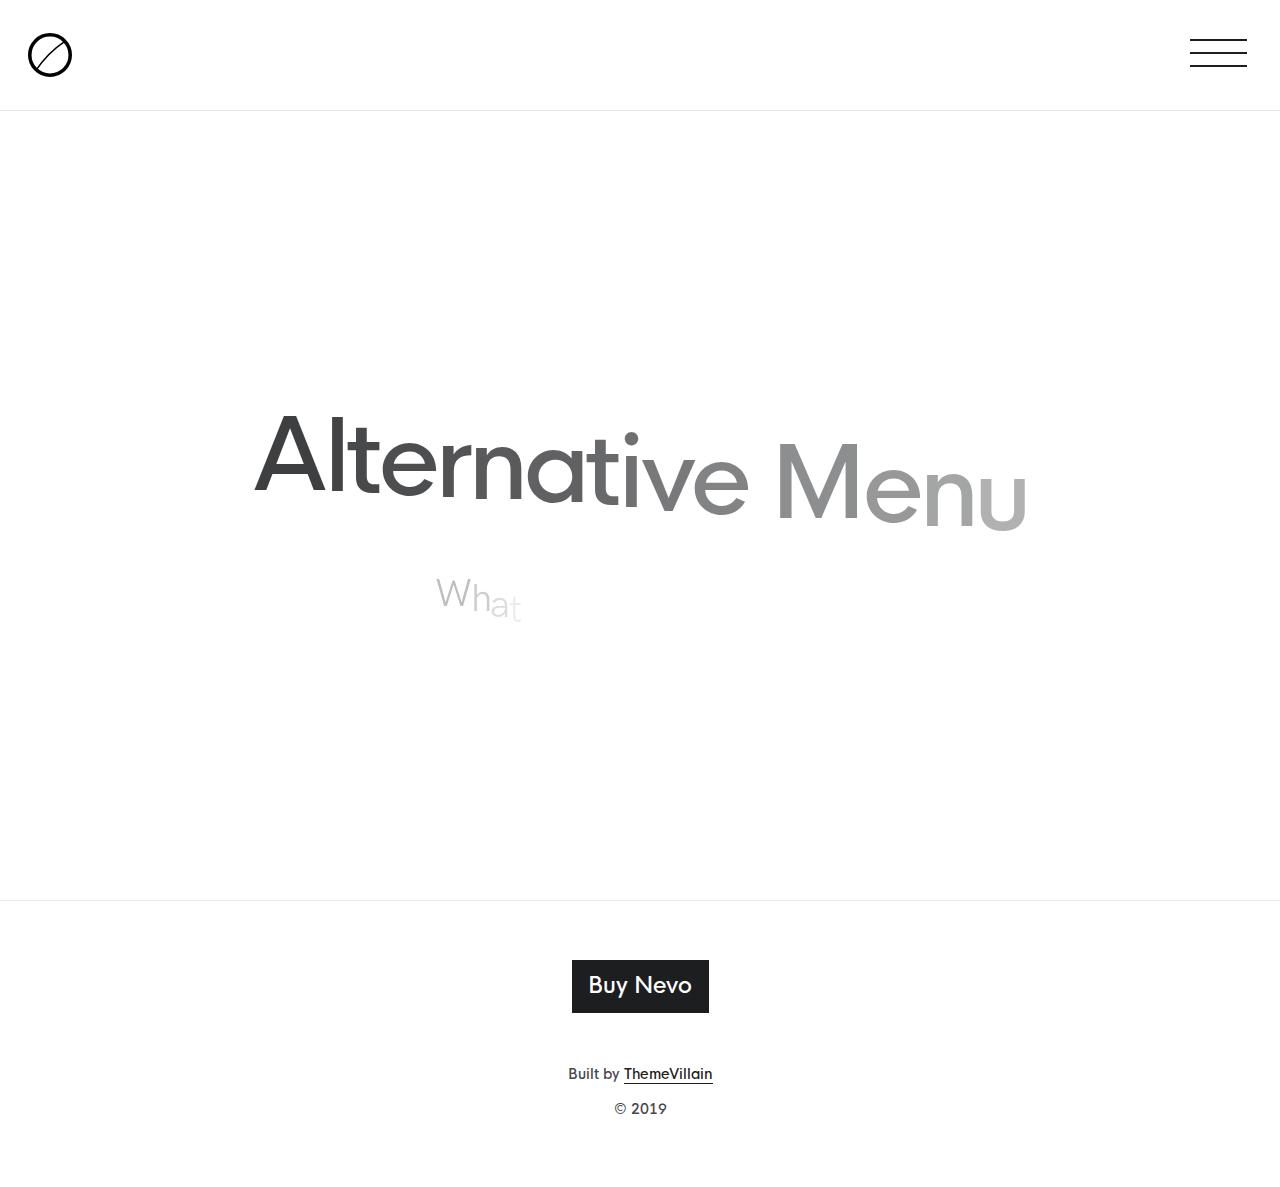
<file: pages/alt-menu.html>
<!DOCTYPE html>
<html lang="en">
  <head>
    <meta charset="utf-8">
    <meta name="viewport" content="width=device-width, initial-scale=1">
    <title>Nevo — Alternative Menu</title>
    <meta content="Alternative Menu" name="description">
    <!-- Styles-->
    <link rel="stylesheet" href="../assets/styles/style.css">
    <link rel="stylesheet" href="../assets/styles/custom.css">
    <!-- Favicon-->
    <link rel="apple-touch-icon" sizes="180x180" href="../assets/images/favicon/apple-touch-icon.png">
    <link rel="icon" type="image/png" sizes="32x32" href="../assets/images/favicon/favicon-32x32.png">
    <link rel="icon" type="image/png" sizes="16x16" href="../assets/images/favicon/favicon-16x16.png">
    <link rel="manifest" href="../assets/images/favicon/site.webmanifest">
    <link rel="mask-icon" href="../assets/images/favicon/safari-pinned-tab.svg" color="#000000">
    <meta name="msapplication-TileColor" content="#ffffff">
    <meta name="theme-color" content="#ffffff">
  </head>
  <body class="nav-alt">
    <div class="wrapper">
      <!-- Header-->
      <header class="header"><a class="brand" href="../index.html"><img class="default" alt="Nevo example image" src="../assets/images/logo.svg"><img class="white" alt="Nevo example image" src="../assets/images/logo-white.svg"></a>
        <!-- Navigation-->
        <ul class="menu main">
          <li class="menu-item has-dropdown"><a class="menu-link" href="../index.html">Home</a>
            <!-- Dropdown-->
            <ul class="dropdown-nav">
              <li class="menu-item"><a class="menu-link" href="../index.html">Studio</a></li>
              <li class="menu-item"><a class="menu-link" href="../index-freelancer.html">Freelancer</a></li>
            </ul>
          </li>
          <li class="menu-item has-dropdown"><a class="menu-link" href="../pages/about-studio.html">About</a>
            <!-- Dropdown-->
            <ul class="dropdown-nav">
              <li class="menu-item"><a class="menu-link" href="../pages/about-studio.html">Studio</a></li>
              <li class="menu-item"><a class="menu-link" href="../pages/about-freelancer.html">Freelancer</a></li>
            </ul>
          </li>
          <li class="menu-item has-dropdown"><a class="menu-link" href="../pages/elements.html">Features</a>
            <!-- Dropdown-->
            <ul class="dropdown-nav">
              <li class="menu-item"><a class="menu-link" href="../pages/elements.html">Elements</a></li>
              <li class="menu-item"><a class="menu-link" href="../pages/alt-menu.html">Alternative Menu</a></li>
              <li class="menu-item"><a class="menu-link" href="../pages/one-pager.html">One-page website</a></li>
              <li class="menu-item"><a class="menu-link" href="../pages/error.html">Error page</a></li>
            </ul>
          </li>
          <li class="menu-item has-dropdown"><a class="menu-link" href="../pages/portfolio-default.html">Portfolio</a>
            <!-- Dropdown-->
            <ul class="dropdown-nav">
              <li class="menu-item"><a class="menu-link" href="../pages/portfolio-default.html">Default</a></li>
              <li class="menu-item"><a class="menu-link" href="../pages/portfolio-lightbox.html">Lightbox</a></li>
              <li class="menu-item"><a class="menu-link" href="../pages/portfolio-masonry.html">Masonry</a></li>
              <li class="menu-item"><a class="menu-link" href="../pages/portfolio-no-space.html">No-space</a></li>
              <li class="menu-item"><a class="menu-link" href="../pages/portfolio-random-space.html">Random-space</a></li>
              <li class="menu-item"><a class="menu-link" href="../pages/portfolio-filters.html">Filterable</a></li>
              <li class="menu-item"><a class="menu-link" href="../pages/project-single-harrys.html">Single Project</a></li>
            </ul>
          </li>
          <li class="menu-item has-dropdown"><a class="menu-link" href="../pages/blog.html">Blog</a>
            <!-- Dropdown-->
            <ul class="dropdown-nav">
              <li class="menu-item"><a class="menu-link" href="../pages/blog.html">Blog</a></li>
              <li class="menu-item"><a class="menu-link" href="../pages/blog-single.html">Single post</a></li>
              <li class="menu-item"></li>
            </ul>
          </li>
          <li class="menu-item"><a class="menu-link" href="../pages/contact.html">Contact</a></li>
        </ul>
        <!-- About section-->
        <div class="menu about">
          <p>My goal is to make the digital world more beautiful. I believe that true craftmanship stands out with passion.</p>
        </div>
        <!-- Social Navigation-->
        <ul class="menu social">
          <li class="menu-item"><a class="menu-link anchor-link" href="#">Instagram</a></li>
          <li class="menu-item"><a class="menu-link anchor-link" href="#">Behance</a></li>
          <li class="menu-item"><a class="menu-link anchor-link" href="#">Twitter</a></li>
        </ul>
      </header>
      <!-- Burger menu-->
      <div class="burger">
        <hr>
        <hr>
        <hr>
      </div>
      <div class="content">
        <section class="section-size-full">
          <div class="grid center text-center animated-text">
            <div class="container">
              <h1>Alternative Menu</h1>
              <h4>What are you waiting for?</h4>
            </div>
          </div>
        </section>
      </div>
      <!-- Footer-->
      <footer class="footer section-size-1 border-top"><a class="button primary" href="https://themeforest.net/item/nevo-creative-pro-agency-studio-template/22853378" target="_blank">Buy Nevo</a>
        <div class="font-size-1"> <span>Built by </span><span> <a href="https://themevillain.com" target="_blank">ThemeVillain</a></span>
          <div>&copy; 2019</div>
        </div>
      </footer>
    </div>
    <!-- Scripts-->
    <!-- Core-->
    <script src="../assets/scripts/core.jquery.js"></script>
    <!-- Vendor Plugins-->
    <script src="../assets/scripts/plugin.imagesloaded.pkgd.js"></script>
    <script src="../assets/scripts/plugin.in-viewport.js"></script>
    <script src="../assets/scripts/plugin.animate.js"></script>
    <script src="../assets/scripts/plugin.isotope.pkgd.min.js"></script>
    <script src="../assets/scripts/plugin.ScrollToPlugin.min.js"></script>
    <script src="../assets/scripts/plugin.SplitText.js"></script>
    <script src="../assets/scripts/plugin.TweenMax.min.js"></script>
    <script src="../assets/scripts/plugin.touchSwipe.min.js"></script>
    <script src="../assets/scripts/plugin.typed.min.js"></script>
    <!-- Plugins-->
    <script src="../assets/plugins/nevo-slider/nevo-slider.js"></script>
    <script src="../assets/plugins/nevo-lightbox/nevo-lightbox.js"></script>
    <script src="../assets/scripts/main.functions.js"></script>
  </body>
</html>
</file>
<file: assets/styles/style.css>
/*

    Nevo Template Styles
    Version 2.0.2
    By ThemeVillain
    https://themevillain.com/

    /////////////////////////

        Table of Contents

    /////////////////////////

        1. Vendor
        2. Configurations
        3. Elements
        4. Helper Classes

    ////////////////////////

    // Thank you for your purchase!
    // & Happy coding!

    // Have questions?
    // Ask support@themevillain.com

*/
/* 1. Vendor */
/*

	Nevo Lightbox CSS
	Version 1.0

*/
#lightbox {
  position: fixed;
  top: 0;
  left: 0;
  width: 100%;
  height: 100%;
  z-index: 999997;
  display: none;
}

#lightbox .bg {
  position: absolute;
  top: 0;
  left: 0;
  width: 100%;
  height: 100%;
  background: black;
  opacity: .5;
  display: none;
  z-index: -1;
  cursor: zoom-out;
}

#lightbox .loader, #lightbox html:after {
  height: 40px;
  width: 40px;
  position: absolute;
  left: 50%;
  top: 50%;
  margin-top: -20px;
  margin-left: -20px;
}

html body #lightbox img {
  max-width: 9999999px !important;
  z-index: 2;
}

html body #lightbox img.zoomable {
  cursor: zoom-in;
}

html body #lightbox img.zoomable.zoomed {
  cursor: zoom-out;
}

.prev-lightbox-item, .next-lightbox-item {
  position: fixed;
  top: 50%;
  background-color: black;
  height: 60px;
  width: 60px;
  margin-top: -30px;
  z-index: 999999;
  cursor: pointer;
}

.prev-lightbox-item:after, .prev-lightbox-item:before, .next-lightbox-item:after, .next-lightbox-item:before {
  content: '';
  position: absolute;
  display: block;
  width: 20px;
  height: 1px;
  top: 50%;
  left: 50%;
  margin-left: -7px;
  background: white;
}

.prev-lightbox-item:before, .next-lightbox-item:before {
  transform: rotate(45deg);
  margin-top: -7px;
}

.prev-lightbox-item:after, .next-lightbox-item:after {
  transform: rotate(-45deg);
  margin-top: 7px;
}

.prev-lightbox-item {
  transform: rotate(180deg) translateY(-5px);
  left: 0;
  transition: left .3s;
}

.next-lightbox-item {
  transform: translateY(5px);
  right: 0;
  transition: right .3s;
}

.close-lightbox {
  height: 60px;
  width: 60px;
  position: fixed;
  top: 0;
  right: 0;
  z-index: 99999999;
  background: black;
  cursor: pointer;
}

.close-lightbox:after, .close-lightbox:before {
  content: '';
  position: absolute;
  display: block;
  width: 30px;
  height: 1px;
  top: 50%;
  left: 50%;
  margin-left: -14px;
  background: white;
}

.close-lightbox:before {
  transform: rotate(45deg);
  margin-top: 0;
}

.close-lightbox:after {
  transform: rotate(-45deg);
  margin-top: 0;
}

.close-lightbox,
.prev-lightbox-item,
.next-lightbox-item {
  transition: background-color .4s;
}

.close-lightbox:hover,
.prev-lightbox-item:hover,
.next-lightbox-item:hover {
  background-color: #333;
}

/*

Nevo Slider CSS
Version 1.0
Made by ThemeVillain

*/
.nevo-slider {
  position: relative;
  overflow: hidden;
}

.nevo-slider.fullscreen,
.nevo-slider.fullscreen .slides,
.nevo-slider.fullscreen .slide,
.nevo-slider.fullscreen .slide .container {
  height: 100vh;
}

.nevo-slider.halfscreen,
.nevo-slider.halfscreen .slides,
.nevo-slider.halfscreen .slide,
.nevo-slider.halfscreen .slide .container {
  height: calc(50vh + 5rem);
  min-height: 700px;
}

@media screen and (max-width: 1024px) {
  .nevo-slider.halfscreen,
  .nevo-slider.halfscreen .slides,
  .nevo-slider.halfscreen .slide,
  .nevo-slider.halfscreen .slide .container {
    min-height: auto;
  }
}

.content > .nevo-slider.fullscreen:first-child,
.content > .nevo-slider.halfscreen:first-child {
  margin-top: -5rem;
}

.nevo-slider[data-direction=left] {
  cursor: url('data:image/svg+xml;utf8,<svg width="22px" height="39px" viewBox="0 0 22 39" version="1.1" xmlns="http://www.w3.org/2000/svg" xmlns:xlink="http://www.w3.org/1999/xlink"><!-- Generator:Sketch 46.2 (44496) - http://www.bohemiancoding.com/sketch --><desc>Created with Sketch.</desc><defs></defs><g id="Page-1" stroke="none" stroke-width="1" fill="none" fill-rule="evenodd" stroke-linecap="square"><g id="Group" transform="translate(2.000000, 1.000000)" stroke-width="2"><path d="M3.55271368e-15,1 L17.5277564,18.5277564" id="Line-2" stroke-opacity="0.25" stroke="#FFFFFF"></path><path d="M3.55271368e-15,18 L17.5277564,35.5277564" id="Line-2" stroke-opacity="0.25" stroke="#FFFFFF" transform="translate(9.000000, 27.000000) scale(1, -1) translate(-9.000000, -27.000000) "></path><path d="M0.5,0.5 L18.5277564,18.5277564" id="Line-2" stroke="#333333"></path><path d="M0.5,18.5 L18.5277564,36.5277564" id="Line-2" stroke="#333333" transform="translate(9.500000, 27.500000) scale(1, -1) translate(-9.500000, -27.500000) "></path></g></g></svg>') 5 -25, e-resize;
}

.nevo-slider[data-direction=left] .light-text {
  cursor: url('data:image/svg+xml;utf8,<svg width="22px" height="39px" viewBox="0 0 22 39" version="1.1" xmlns="http://www.w3.org/2000/svg" xmlns:xlink="http://www.w3.org/1999/xlink"><!-- Generator:Sketch 46.2 (44496) - http://www.bohemiancoding.com/sketch --><desc>Created with Sketch.</desc><defs></defs><g id="Page-1" stroke="none" stroke-width="1" fill="none" fill-rule="evenodd" stroke-linecap="square"><g id="Group" transform="translate(2.000000, 1.000000)" stroke-width="2"><path d="M3.55271368e-15,1 L17.5277564,18.5277564" id="Line-2" stroke-opacity="0.25" stroke="#333333"></path><path d="M3.55271368e-15,18 L17.5277564,35.5277564" id="Line-2" stroke-opacity="0.25" stroke="#333333" transform="translate(9.000000, 27.000000) scale(1, -1) translate(-9.000000, -27.000000) "></path><path d="M0.5,0.5 L18.5277564,18.5277564" id="Line-2" stroke="#FFFFFF"></path><path d="M0.5,18.5 L18.5277564,36.5277564" id="Line-2" stroke="#FFFFFF" transform="translate(9.500000, 27.500000) scale(1, -1) translate(-9.500000, -27.500000) "></path></g></g></svg>') 5 -25, e-resize;
}

.nevo-slider[data-direction=right] {
  cursor: url('data:image/svg+xml;utf8,<svg width="22px" height="39px" viewBox="0 0 22 39" version="1.1" xmlns="http://www.w3.org/2000/svg" xmlns:xlink="http://www.w3.org/1999/xlink"><!-- Generator:Sketch 46.2 (44496) - http://www.bohemiancoding.com/sketch --><desc>Created with Sketch.</desc><defs></defs><g id="Page-1" stroke="none" stroke-width="1" fill="none" fill-rule="evenodd" stroke-linecap="square"><g id="Group" transform="translate(10.500000, 19.500000) scale(-1, 1) translate(-10.500000, -19.500000) translate(1.000000, 1.000000)" stroke-width="2"><path d="M3.55271368e-15,1 L17.5277564,18.5277564" id="Line-2" stroke-opacity="0.25" stroke="#FFFFFF"></path><path d="M3.55271368e-15,18 L17.5277564,35.5277564" id="Line-2" stroke-opacity="0.25" stroke="#FFFFFF" transform="translate(9.000000, 27.000000) scale(1, -1) translate(-9.000000, -27.000000) "></path><path d="M0.5,0.5 L18.5277564,18.5277564" id="Line-2" stroke="#333333"></path><path d="M0.5,18.5 L18.5277564,36.5277564" id="Line-2" stroke="#333333" transform="translate(9.500000, 27.500000) scale(1, -1) translate(-9.500000, -27.500000) "></path></g></g></svg>') 5 -25, w-resize;
}

.nevo-slider[data-direction=right] .light-text {
  cursor: url('data:image/svg+xml;utf8,<svg width="22px" height="39px" viewBox="0 0 22 39" version="1.1" xmlns="http://www.w3.org/2000/svg" xmlns:xlink="http://www.w3.org/1999/xlink"><!-- Generator:Sketch 46.2 (44496) - http://www.bohemiancoding.com/sketch --><desc>Created with Sketch.</desc><defs></defs><g id="Page-1" stroke="none" stroke-width="1" fill="none" fill-rule="evenodd" stroke-linecap="square"><g id="Group" transform="translate(10.500000, 19.500000) scale(-1, 1) translate(-10.500000, -19.500000) translate(1.000000, 1.000000)" stroke-width="2"><path d="M3.55271368e-15,1 L17.5277564,18.5277564" id="Line-2" stroke-opacity="0.25" stroke="#FFFFFF"></path><path d="M3.55271368e-15,18 L17.5277564,35.5277564" id="Line-2" stroke-opacity="0.25" stroke="#FFFFFF" transform="translate(9.000000, 27.000000) scale(1, -1) translate(-9.000000, -27.000000) "></path><path d="M0.5,0.5 L18.5277564,18.5277564" id="Line-2" stroke="#FFFFFF"></path><path d="M0.5,18.5 L18.5277564,36.5277564" id="Line-2" stroke="#FFFFFF" transform="translate(9.500000, 27.500000) scale(1, -1) translate(-9.500000, -27.500000) "></path></g></g></svg>') 5 -25, w-resize;
}

.nevo-slider .slides {
  height: 100%;
}

.nevo-slider .slides .slide {
  background-size: cover;
  background-position: center;
}

.nevo-slider .slides .slide.is-dark {
  background-color: #1d1e20;
}

.nevo-slider .slides .slide.is-dark .is-background {
  opacity: .4;
}

.nevo-slider .slides {
  display: flex;
  flex-wrap: nowrap;
  width: 100%;
}

.nevo-slider .slides .slide {
  width: 100%;
  flex-shrink: 0;
  white-space: normal;
  overflow: hidden;
  position: relative;
  z-index: 1;
}

/* 2. Configurations */
/* http://meyerweb.com/eric/tools/css/reset/ 
 *
 * v2.0 | 20110126
 *
 * License: none (public domain) */
html, body, div, span, applet, object, iframe,
h1, h2, h3, h4, h5, h6, p, blockquote, pre,
a, abbr, acronym, address, big, cite, code,
del, dfn, em, img, ins, kbd, q, s, samp,
small, strike, strong, sub, sup, tt, var,
b, u, i, center,
dl, dt, dd, ol, ul, li,
fieldset, form, label, legend,
table, caption, tbody, tfoot, thead, tr, th, td,
article, aside, canvas, details, embed,
figure, figcaption, footer, header, hgroup,
menu, nav, output, ruby, section, summary,
time, mark, audio, video {
  margin: 0;
  padding: 0;
  border: 0;
  font-size: 100%;
  font: inherit;
  vertical-align: baseline;
}

/* HTML5 display-role reset for older browsers */
article, aside, details, figcaption, figure,
footer, header, hgroup, menu, nav, section {
  display: block;
}

body {
  line-height: 1;
}

ol, ul {
  list-style: none;
}

blockquote, q {
  quotes: none;
}

blockquote:before, blockquote:after,
q:before, q:after {
  content: "";
  content: none;
}

table {
  border-collapse: collapse;
  border-spacing: 0;
}

@media screen and (min-width: 1024px) {
  .animated {
    opacity: 0;
    transform: translateY(20px);
    transition: opacity 1s, transform 1s;
  }
  .animated.has-animated {
    opacity: 1;
    transform: translateY(0);
  }
  .grid-item .thumb {
    opacity: 0;
    transform: translateY(20px);
    transition: all 1s;
  }
  .grid-item.has-animated .thumb {
    opacity: 1;
    transform: translateY(0);
  }
  .animated-text {
    opacity: 0;
    user-select: none;
  }
}

@keyframes backgroundZoom {
  0% {
    transform: scale(1);
  }
  1% {
    transform: scale(1.0);
  }
  50% {
    transform: scale(1.3);
  }
  99% {
    transform: scale(1.0);
  }
  100% {
    transform: scale(1);
  }
}

@keyframes rotate {
  0% {
    transform: rotate(0);
  }
  100% {
    transform: rotate(360deg);
  }
}

@keyframes slide-in {
  0% {
    transform: translateX(-130%) skewX(0);
  }
  100% {
    transform: translateX(0) skewX(-10deg);
  }
}

@keyframes slide-out {
  0% {
    transform: translateX(0) skewX(-10deg);
  }
  100% {
    transform: translateX(130%) skewX(0);
  }
}

.background-zoom {
  overflow: hidden;
}

.background-zoom .background {
  animation: backgroundZoom 25s infinite linear both;
}

/* Includes */
@font-face {
  font-family: 'hk-carta';
  font-style: normal;
  font-weight: 400;
  src: url(../fonts/hk-carta/HKCarta-Regular.woff2) format("woff2"), url(../fonts/hk-carta/HKCarta-Regular.woff) format("woff"), url(../fonts/hk-carta/HKCarta-Regular.eot) format("eot");
}

@font-face {
  font-family: 'hk-nova';
  font-style: normal;
  font-weight: 500;
  src: url(../fonts/hk-nova/HKNova-Medium.woff2) format("woff2"), url(../fonts/hk-nova/HKNova-Medium.woff) format("woff"), url(../fonts/hk-nova/HKNova-Medium.eot) format("eot");
}

@font-face {
  font-family: 'hk-grotesk';
  font-style: normal;
  font-weight: 300;
  src: url(../fonts/hk-grotesk/HKGrotesk-Light.woff2) format("woff2"), url(../fonts/hk-grotesk/HKGrotesk-Light.woff) format("woff"), url(../fonts/hk-grotesk/HKGrotesk-Light.eot) format("eot");
}

@font-face {
  font-family: 'hk-grotesk';
  font-style: normal;
  font-weight: 400;
  src: url(../fonts/hk-grotesk/HKGrotesk-Regular.woff2) format("woff2"), url(../fonts/hk-grotesk/HKGrotesk-Regular.woff) format("woff"), url(../fonts/hk-grotesk/HKGrotesk-Regular.eot) format("eot");
}

@font-face {
  font-family: 'hk-grotesk';
  font-style: normal;
  font-weight: 500;
  src: url(../fonts/hk-grotesk/HKGrotesk-SemiBold.woff2) format("woff2"), url(../fonts/hk-grotesk/HKGrotesk-SemiBold.woff) format("woff"), url(../fonts/hk-grotesk/HKGrotesk-SemiBold.eot) format("eot");
}

@font-face {
  font-family: 'hk-grotesk';
  font-style: normal;
  font-weight: 700;
  src: url(../fonts/hk-grotesk/HKGrotesk-Bold.woff2) format("woff2"), url(../fonts/hk-grotesk/HKGrotesk-Bold.woff) format("woff"), url(../fonts/hk-grotesk/HKGrotesk-Bold.eot) format("eot");
}

.grid {
  display: flex;
  flex-wrap: wrap;
}

.grid.masonry {
  margin: 0 -1.75rem;
}

.grid.no-space {
  margin: 0 !important;
}

.column-1 {
  width: 8.33333%;
}

.columns-1 .column {
  width: 100%;
}

.offset-1 {
  margin-left: 8.33333%;
}

@media screen and (max-width: 1024px) and (min-width: 850px) {
  .offset-1 {
    margin-left: 0;
  }
  .column-tablet-1 {
    width: 8.33333% !important;
  }
  .columns-tablet-1 .column {
    width: 100% !important;
  }
}

@media screen and (max-width: 850px) {
  .offset-1 {
    margin-left: 0 !important;
  }
  .columns-1 .column, .column-1 {
    width: 100%;
  }
  .column-mobile-1 {
    width: 8.33333% !important;
  }
  .columns-mobile-1 .column {
    width: 100% !important;
  }
}

.column-2 {
  width: 16.66667%;
}

.columns-2 .column {
  width: 50%;
}

.offset-2 {
  margin-left: 16.66667%;
}

@media screen and (max-width: 1024px) and (min-width: 850px) {
  .offset-2 {
    margin-left: 0;
  }
  .column-tablet-2 {
    width: 16.66667% !important;
  }
  .columns-tablet-2 .column {
    width: 50% !important;
  }
}

@media screen and (max-width: 850px) {
  .offset-2 {
    margin-left: 0 !important;
  }
  .columns-2 .column, .column-2 {
    width: 100%;
  }
  .column-mobile-2 {
    width: 16.66667% !important;
  }
  .columns-mobile-2 .column {
    width: 50% !important;
  }
}

.column-3 {
  width: 25%;
}

.columns-3 .column {
  width: 33.33333%;
}

.offset-3 {
  margin-left: 25%;
}

@media screen and (max-width: 1024px) and (min-width: 850px) {
  .offset-3 {
    margin-left: 0;
  }
  .column-tablet-3 {
    width: 25% !important;
  }
  .columns-tablet-3 .column {
    width: 33.33333% !important;
  }
}

@media screen and (max-width: 850px) {
  .offset-3 {
    margin-left: 0 !important;
  }
  .columns-3 .column, .column-3 {
    width: 100%;
  }
  .column-mobile-3 {
    width: 25% !important;
  }
  .columns-mobile-3 .column {
    width: 33.33333% !important;
  }
}

.column-4 {
  width: 33.33333%;
}

.columns-4 .column {
  width: 25%;
}

.offset-4 {
  margin-left: 33.33333%;
}

@media screen and (max-width: 1024px) and (min-width: 850px) {
  .offset-4 {
    margin-left: 0;
  }
  .column-tablet-4 {
    width: 33.33333% !important;
  }
  .columns-tablet-4 .column {
    width: 25% !important;
  }
}

@media screen and (max-width: 850px) {
  .offset-4 {
    margin-left: 0 !important;
  }
  .columns-4 .column, .column-4 {
    width: 100%;
  }
  .column-mobile-4 {
    width: 33.33333% !important;
  }
  .columns-mobile-4 .column {
    width: 25% !important;
  }
}

.column-5 {
  width: 41.66667%;
}

.columns-5 .column {
  width: 20%;
}

.offset-5 {
  margin-left: 41.66667%;
}

@media screen and (max-width: 1024px) and (min-width: 850px) {
  .offset-5 {
    margin-left: 0;
  }
  .column-tablet-5 {
    width: 41.66667% !important;
  }
  .columns-tablet-5 .column {
    width: 20% !important;
  }
}

@media screen and (max-width: 850px) {
  .offset-5 {
    margin-left: 0 !important;
  }
  .columns-5 .column, .column-5 {
    width: 100%;
  }
  .column-mobile-5 {
    width: 41.66667% !important;
  }
  .columns-mobile-5 .column {
    width: 20% !important;
  }
}

.column-6 {
  width: 50%;
}

.columns-6 .column {
  width: 16.66667%;
}

.offset-6 {
  margin-left: 50%;
}

@media screen and (max-width: 1024px) and (min-width: 850px) {
  .offset-6 {
    margin-left: 0;
  }
  .column-tablet-6 {
    width: 50% !important;
  }
  .columns-tablet-6 .column {
    width: 16.66667% !important;
  }
}

@media screen and (max-width: 850px) {
  .offset-6 {
    margin-left: 0 !important;
  }
  .columns-6 .column, .column-6 {
    width: 100%;
  }
  .column-mobile-6 {
    width: 50% !important;
  }
  .columns-mobile-6 .column {
    width: 16.66667% !important;
  }
}

.column-7 {
  width: 58.33333%;
}

.columns-7 .column {
  width: 14.28571%;
}

.offset-7 {
  margin-left: 58.33333%;
}

@media screen and (max-width: 1024px) and (min-width: 850px) {
  .offset-7 {
    margin-left: 0;
  }
  .column-tablet-7 {
    width: 58.33333% !important;
  }
  .columns-tablet-7 .column {
    width: 14.28571% !important;
  }
}

@media screen and (max-width: 850px) {
  .offset-7 {
    margin-left: 0 !important;
  }
  .columns-7 .column, .column-7 {
    width: 100%;
  }
  .column-mobile-7 {
    width: 58.33333% !important;
  }
  .columns-mobile-7 .column {
    width: 14.28571% !important;
  }
}

.column-8 {
  width: 66.66667%;
}

.columns-8 .column {
  width: 12.5%;
}

.offset-8 {
  margin-left: 66.66667%;
}

@media screen and (max-width: 1024px) and (min-width: 850px) {
  .offset-8 {
    margin-left: 0;
  }
  .column-tablet-8 {
    width: 66.66667% !important;
  }
  .columns-tablet-8 .column {
    width: 12.5% !important;
  }
}

@media screen and (max-width: 850px) {
  .offset-8 {
    margin-left: 0 !important;
  }
  .columns-8 .column, .column-8 {
    width: 100%;
  }
  .column-mobile-8 {
    width: 66.66667% !important;
  }
  .columns-mobile-8 .column {
    width: 12.5% !important;
  }
}

.column-9 {
  width: 75%;
}

.columns-9 .column {
  width: 11.11111%;
}

.offset-9 {
  margin-left: 75%;
}

@media screen and (max-width: 1024px) and (min-width: 850px) {
  .offset-9 {
    margin-left: 0;
  }
  .column-tablet-9 {
    width: 75% !important;
  }
  .columns-tablet-9 .column {
    width: 11.11111% !important;
  }
}

@media screen and (max-width: 850px) {
  .offset-9 {
    margin-left: 0 !important;
  }
  .columns-9 .column, .column-9 {
    width: 100%;
  }
  .column-mobile-9 {
    width: 75% !important;
  }
  .columns-mobile-9 .column {
    width: 11.11111% !important;
  }
}

.column-10 {
  width: 83.33333%;
}

.columns-10 .column {
  width: 10%;
}

.offset-10 {
  margin-left: 83.33333%;
}

@media screen and (max-width: 1024px) and (min-width: 850px) {
  .offset-10 {
    margin-left: 0;
  }
  .column-tablet-10 {
    width: 83.33333% !important;
  }
  .columns-tablet-10 .column {
    width: 10% !important;
  }
}

@media screen and (max-width: 850px) {
  .offset-10 {
    margin-left: 0 !important;
  }
  .columns-10 .column, .column-10 {
    width: 100%;
  }
  .column-mobile-10 {
    width: 83.33333% !important;
  }
  .columns-mobile-10 .column {
    width: 10% !important;
  }
}

.column-11 {
  width: 91.66667%;
}

.columns-11 .column {
  width: 9.09091%;
}

.offset-11 {
  margin-left: 91.66667%;
}

@media screen and (max-width: 1024px) and (min-width: 850px) {
  .offset-11 {
    margin-left: 0;
  }
  .column-tablet-11 {
    width: 91.66667% !important;
  }
  .columns-tablet-11 .column {
    width: 9.09091% !important;
  }
}

@media screen and (max-width: 850px) {
  .offset-11 {
    margin-left: 0 !important;
  }
  .columns-11 .column, .column-11 {
    width: 100%;
  }
  .column-mobile-11 {
    width: 91.66667% !important;
  }
  .columns-mobile-11 .column {
    width: 9.09091% !important;
  }
}

.column-12 {
  width: 100%;
}

.columns-12 .column {
  width: 8.33333%;
}

.offset-12 {
  margin-left: 100%;
}

@media screen and (max-width: 1024px) and (min-width: 850px) {
  .offset-12 {
    margin-left: 0;
  }
  .column-tablet-12 {
    width: 100% !important;
  }
  .columns-tablet-12 .column {
    width: 8.33333% !important;
  }
}

@media screen and (max-width: 850px) {
  .offset-12 {
    margin-left: 0 !important;
  }
  .columns-12 .column, .column-12 {
    width: 100%;
  }
  .column-mobile-12 {
    width: 100% !important;
  }
  .columns-mobile-12 .column {
    width: 8.33333% !important;
  }
}

[class^='column-'], .column {
  box-sizing: border-box;
}

@media screen and (max-width: 1600px) {
  .grid.masonry {
    margin: 0 -1.25rem;
  }
}

@media screen and (max-width: 1024px) {
  .grid.masonry {
    margin: 0 -1rem;
  }
}

@media screen and (max-width: 850px) {
  .grid.masonry {
    margin: 0;
  }
}

html {
  font-size: 22px;
}

body {
  font-family: "hk-grotesk", sans-serif, sans-serif;
  font-size: 1em;
  line-height: 1.6em;
}

@media screen and (max-width: 1024px) {
  html {
    font-size: 18px;
  }
}

@media screen and (max-width: 850px) {
  html {
    font-size: 15px;
  }
}

h1, .h1 {
  font-size: 4.5rem;
  line-height: 1;
  margin-top: 1rem;
  margin-bottom: 1rem;
  letter-spacing: -0.2rem;
  font-family: "hk-nova", serif;
}

h2, .h2 {
  font-size: 3rem;
  line-height: 1.1;
  margin-top: 2rem;
  margin-bottom: 1rem;
  letter-spacing: -0.05rem;
  font-family: "hk-grotesk", sans-serif;
}

h3, .h3 {
  font-size: 1.9rem;
  line-height: 1.1;
  margin-top: 2rem;
  margin-bottom: .65rem;
  letter-spacing: -0.03rem;
  font-family: "hk-nova", serif;
}

h4, .h4 {
  font-size: 1.75rem;
  line-height: 1.1;
  margin-top: 1rem;
  margin-bottom: 1rem;
  letter-spacing: -0.05rem;
}

h5, .h5 {
  font-size: 1.2rem;
  line-height: 1.1;
  margin-top: 1rem;
  margin-bottom: 1rem;
  letter-spacing: -0.05rem;
  font-family: "hk-nova", serif;
}

h6, .h6 {
  font-size: 1.1rem;
  line-height: 1.1;
  margin-top: 1rem;
  margin-bottom: 1rem;
  letter-spacing: -0.05rem;
}

h1, h2, h3, h4, h5, h6, .h1, .h2, .h3, .h4, .h5, .h6 {
  color: #1d1e20;
}

h1:first-child, h2:first-child, h3:first-child, h4:first-child, h5:first-child, h6:first-child, .h1:first-child, .h2:first-child, .h3:first-child, .h4:first-child, .h5:first-child, .h6:first-child {
  margin-top: 0;
}

h1:last-child, h2:last-child, h3:last-child, h4:last-child, h5:last-child, h6:last-child, .h1:last-child, .h2:last-child, .h3:last-child, .h4:last-child, .h5:last-child, .h6:last-child {
  margin-bottom: 0;
}

@media screen and (max-width: 850px) {
  h1:first-child, h2:first-child, h3:first-child, h4:first-child, h5:first-child, h6:first-child, .h1:first-child, .h2:first-child, .h3:first-child, .h4:first-child, .h5:first-child, .h6:first-child {
    margin-top: 1rem !important;
  }
  h1:last-child, h2:last-child, h3:last-child, h4:last-child, h5:last-child, h6:last-child, .h1:last-child, .h2:last-child, .h3:last-child, .h4:last-child, .h5:last-child, .h6:last-child {
    margin-bottom: 1rem !important;
  }
}

p {
  font-weight: 300;
  font-size: 1.1rem;
  line-height: 1.6;
  margin: 1rem 0 2rem;
}

p:first-child {
  margin-top: 0 !important;
}

p:last-child {
  margin-bottom: 0 !important;
}

blockquote {
  padding: 2rem;
  font-size: 1.6rem;
  font-family: "hk-nova", serif;
  line-height: 1.3;
  position: relative;
}

blockquote .author {
  bottom: 0;
  color: #95969c;
  width: auto;
  font-size: 1rem;
  padding: 2rem 0;
  left: 0;
  display: block;
  position: relative;
}

ul ul, ol ol, ul ol, ol ul {
  margin-top: 0em;
  margin-bottom: 0em;
}

/* Let's make sure all's aligned */
hr, .hr {
  border: 1px solid;
  margin: -1px 0;
}

sub, sup {
  line-height: 0;
  position: relative;
  vertical-align: baseline;
  font-size: .6em;
}

sup {
  top: -0.5em;
}

sub {
  bottom: -0.25em;
}

i {
  font-style: italic;
}

.weight-light {
  font-weight: 300;
}

.weight-bold, strong, b {
  font-weight: bold;
}

.sans {
  font-family: "hk-grotesk", sans-serif;
}

.caps {
  text-transform: uppercase;
}

.serif {
  font-family: "hk-carta", serif;
  font-size: 1.22em;
}

.cursive {
  font-family: "hk-grotesk", sans-serif;
}

a {
  color: #1d1e20;
  text-decoration: none;
  border-bottom: 1px solid #1d1e20;
}

code, pre {
  background: #fee;
  border: 1px solid #ffbbbb;
  padding: 1rem !important;
  display: block;
  border-radius: 4px;
  box-shadow: 0 4px 8px #fee;
}

@media screen and (max-width: 850px) {
  h1, .h1 {
    font-size: 2.7em;
    letter-spacing: -0.1rem;
  }
  h2, .h2 {
    font-size: 2rem;
  }
  h3, .h3 {
    font-size: 2rem;
  }
  h4, .h4 {
    font-size: 1.667rem;
    letter-spacing: -0.025rem;
  }
  h5, .h5 {
    letter-spacing: 0;
  }
  h6, .h6 {
    letter-spacing: 0;
  }
  p {
    font-size: 1.2rem;
  }
}

html, body {
  height: 100%;
  margin: 0;
  color: #46474e;
  font-family: "hk-grotesk", sans-serif;
}

html {
  overflow-y: scroll;
}

html:before {
  content: '';
  display: block;
  position: fixed;
  top: 0;
  left: 0;
  width: 100%;
  height: 100%;
  background: #fff;
  z-index: 10;
}

html:after {
  content: '';
  z-index: 11;
}

html:before, html:after {
  opacity: 1;
  visibility: visible;
  transition: opacity 1s, visibility 1s;
}

html.loaded:before, html.loaded:after {
  opacity: 0;
  visibility: hidden;
}

.wrapper {
  min-height: 100%;
  display: flex;
  flex-direction: column;
  justify-content: space-between;
  width: 100%;
  padding-top: 5rem;
}

.wrapper:before {
  content: '';
  display: block;
  position: fixed;
  top: 0;
  left: 0;
  width: 100%;
  height: 100%;
  z-index: -1;
  opacity: 0;
  visibility: hidden;
  transition: opacity 1s, visibility 1s;
}

.wrapper header.header {
  order: -1;
  transition: transform .35s;
}

.wrapper section {
  position: relative;
  z-index: 0;
}

.wrapper section:first-child .container {
  padding-top: 2.5rem;
}

.wrapper .content {
  flex-grow: 1;
  margin: 0;
}

.wrapper.dropdown-hovered header.header {
  background: transparent !important;
  transition: none;
  box-shadow: none;
}

.wrapper.dropdown-hovered:before {
  opacity: 1;
  visibility: visible;
}

.wrapper.dropdown-hovered .content {
  filter: blur(10px) opacity(30%);
}

.typed-content {
  display: none;
}

.loader, html:after {
  position: fixed;
  width: 30px;
  height: 30px;
  top: 50%;
  left: 50%;
  margin-top: -17.5px;
  margin-left: -17.5px;
  border-radius: 30px;
  transition: all .4s;
  border: 5px solid;
  background: none;
  animation: rotate .35s infinite both linear;
  border-color: rgba(0, 0, 0, 0.2) rgba(0, 0, 0, 0.2) #1d1e20 #1d1e20;
  transform: rotate(45deg);
}

.scrolled .wrapper.dropdown-hovered .header {
  box-shadow: none;
}

.container {
  width: 1440px;
  margin: 0 auto;
}

@media screen and (min-width: 1024px) {
  .container {
    max-width: 90%;
  }
}

@media screen and (max-width: 1024px) {
  .container {
    width: auto;
    margin: 0 1.5rem;
  }
}

/* 3. Elements */
.button {
  border-color: #1d1e20;
  border-width: 0;
  color: #1d1e20;
  padding: .4rem .75rem;
  display: inline-block;
  vertical-align: top;
  margin-top: .5rem;
  margin-bottom: 1.5rem;
  position: relative;
  transition: color .3s, padding .6s, font-size .3s;
  font-weight: 400;
  font-size: 1rem;
  font-family: "hk-nova", serif;
  text-decoration: none;
  overflow: hidden;
  cursor: pointer;
}

.button:before, .button:after {
  content: '';
  display: block;
  position: absolute;
  top: 0;
  left: 0;
  bottom: 0;
  width: 200%;
  transition: left .5s;
}

.button:before {
  z-index: -1;
  background: #1d1e20;
  transform: skew(45deg, 0);
  left: -250%;
}

.button:after {
  z-index: -2;
  background: none;
}

.button:hover:before {
  left: -50%;
}

.button + .button {
  margin-left: 1rem;
}

@media screen and (max-width: 850px) {
  .button {
    margin-left: 0 !important;
    display: block;
    width: max-content;
  }
}

.button.default {
  border-bottom-width: 1px;
  padding-left: 0;
  padding-right: 0;
}

.button.default:hover {
  color: white !important;
  padding-left: .75rem;
  padding-right: .75rem;
  font-size: .8rem;
}

.button.primary, .button.secondary {
  border: 0;
}

.button.primary {
  color: #fff;
}

.button.primary:before {
  background: #46474e;
}

.button.primary:after {
  background: #1d1e20;
}

.button.secondary:before {
  background: #1d1e20;
}

.button.secondary:after {
  background: white;
}

.button.secondary:hover {
  color: white;
}

.button.tertiairy {
  border: 1px solid;
  color: #1d1e20 !important;
  border-color: #1d1e20 !important;
}

.button.tertiairy:hover {
  color: white !important;
}

.button.link {
  padding: 0;
  color: #95969c;
}

.button.link:hover, .button.link:active, .button.link:focus, .button.link.active, .button.link.active:hover {
  color: #1d1e20;
  padding: 0;
  font-weight: 500;
}

.button.link:hover:before, .button.link:hover:after, .button.link:active:before, .button.link:active:after, .button.link:focus:before, .button.link:focus:after, .button.link.active:before, .button.link.active:after, .button.link.active:hover:before, .button.link.active:hover:after {
  display: none;
}

.button.sm {
  padding: .25rem .75rem !important;
  font-size: .6rem;
}

.button.md {
  padding: 1.25rem !important;
}

.button.lg {
  padding: 1.75rem !important;
}

.button.xl {
  padding: 2rem !important;
}

.button[type=submit] {
  background: #1d1e20;
  color: white;
}

.button[type=submit]:hover {
  background: #333;
  color: white;
}

a#to-top {
  position: fixed;
  bottom: 40px;
  right: 40px;
  height: 40px;
  width: 40px;
  display: none;
  border: 0;
  text-decoration: none;
}

a#to-top hr {
  position: absolute;
  top: 10px;
  width: 20px;
  border: 1px solid black;
}

a#to-top hr:first-child {
  transform: rotate(-30deg);
  left: 0;
}

a#to-top hr:last-child {
  transform: rotate(30deg);
  right: 0;
}

@media screen and (max-width: 850px) {
  a#to-top {
    bottom: 30px;
    right: 30px;
  }
}

.scrolled #to-top {
  display: block;
}

.thumb {
  border: 0;
  display: block;
  position: relative;
  overflow: hidden;
  transition: background-color .6s;
}

.thumb img {
  width: 100.1%;
  max-width: 100.1%;
  vertical-align: top;
  transform: scale(1);
  display: block;
  position: relative;
  z-index: 1;
  transition: opacity .5s, transform .5s;
}

.thumb .labels {
  position: absolute;
  top: 0;
  left: 0;
  right: 0;
  opacity: 0;
  padding: 2rem;
  z-index: 3;
  transform: translateY(-20px);
  transition: transform .5s, opacity .5s;
}

.thumb .labels li a {
  margin: .25rem 0;
  border-color: #95969c;
  border-width: 1px;
  font-size: 13px;
  padding: 0;
}

.thumb .labels li a:after {
  background-color: transparent;
}

.thumb .labels li a:before {
  background-color: white;
}

.thumb .labels li a:hover {
  padding-left: .5rem;
  padding-right: .5rem;
}

.thumb .labels {
  text-transform: uppercase;
  letter-spacing: 1px;
  font-size: 10px;
}

.thumb .labels, .thumb .sub {
  margin-bottom: 0;
  color: #eaeaee;
}

.thumb .caption {
  position: absolute;
  bottom: 0;
  left: 0;
  right: 0;
  padding: 2rem;
  opacity: 0;
  z-index: 3;
  transition: opacity .5s;
}

.thumb .caption .title, .thumb .caption .sub {
  transform: translateY(20px);
  transition: opacity .5s, transform .5s;
  opacity: 0;
}

.thumb .caption .title {
  font-size: 1.25rem;
  color: white;
  font-family: "hk-nova", serif;
  transition-delay: 0s;
  display: inline-block;
}

.thumb.blog .caption, .thumb.blog .title, .thumb.blog .sub {
  transform: none;
  transition: transform .3s;
}

.thumb.blog .caption {
  position: relative;
  opacity: 1;
  padding: 1rem 0;
  transition: all .3s;
}

.thumb.blog .caption .title, .thumb.blog .caption .sub {
  opacity: 1;
  transition-delay: 0s;
}

.thumb.blog .caption .title {
  display: block;
  color: #1d1e20;
  font-size: 1rem;
}

.thumb.blog .caption .sub {
  color: #95969c;
  font-size: .8rem;
}

.thumb.blog:hover {
  background: transparent;
}

.thumb.blog:hover img {
  transform: scale(0.98);
}

@media screen and (min-width: 1024px) {
  .thumb:hover {
    background: #1d1e20;
  }
  .thumb:hover img {
    opacity: .5;
    transform: scale(1.1);
  }
  .thumb:hover .caption, .thumb:hover .title, .thumb:hover .sub, .thumb:hover .labels {
    transform: translateY(0);
    opacity: 1;
  }
  .thumb:hover .sub {
    transition-delay: .2s;
  }
}

@media screen and (max-width: 1024px) {
  .thumb {
    background: none;
  }
  .thumb .caption {
    position: relative;
    padding: 1rem 0 1rem;
  }
  .thumb .caption .title {
    color: #1d1e20;
    border-bottom: 0;
    padding-bottom: .5rem;
  }
  .thumb .caption .sub {
    color: #95969c;
    margin-top: 0;
  }
  .thumb .caption, .thumb .caption .title, .thumb .caption .sub {
    opacity: 1;
    transform: none;
  }
  .thumb .labels {
    display: none;
  }
}

ul.list {
  margin: 0 0 3rem !important;
  display: inline-block;
  vertical-align: top;
  padding: 0;
  list-style: none;
}

ul.list li {
  padding: 1rem 0;
  display: inline-block;
  clear: both;
  float: left;
  border-bottom: 1px solid #eaeaee;
}

ul.list:first-child {
  margin-top: 0 !important;
}

ul.list:last-child {
  margin-bottom: 0 !important;
}

@media screen and (max-width: 850px) {
  ul.list:last-child {
    margin-bottom: 2rem !important;
  }
}

ul.comments {
  list-style: none;
}

ul.comments li.comment {
  margin: 0 0 2rem;
  padding: 0;
}

ul.comments li.comment:last-child {
  margin-bottom: 0;
}

ul.comments li.comment .author {
  margin-bottom: 1rem;
}

ul.comments li.comment .author .author-avatar {
  float: left;
  margin: 0 1rem 0 0;
}

ul.comments li.comment .author .author-avatar img {
  vertical-align: top;
  width: 3rem;
}

ul.comments li.comment .author .comment-info {
  display: flex;
  flex-direction: column;
  justify-content: flex-end;
}

ul.comments li.comment .author .comment-info .author-name {
  font-size: 1rem;
}

ul.comments li.comment .author .comment-info .comment-date {
  color: #95969c;
  font-size: .8rem;
}

ul.comments li.comment .comment-body p {
  line-height: 1.5;
  font-size: 1.1rem;
}

ul.comments li.comment ul.comments {
  border-left: 1px solid #eaeaee;
  padding: 0 2rem;
  margin: 2rem 0;
}

ul.comments li.comment ul.comments li.comment .comment-body p {
  font-size: 1.1rem;
}

img.background {
  object-fit: cover;
  position: absolute;
  margin: auto;
  width: 100%;
  height: 100%;
  top: 0;
  left: 0;
  z-index: 0;
}

img.background + * {
  z-index: 1;
  position: relative;
}

div.background {
  position: absolute;
  background-size: cover;
  background-position: center;
  top: 0;
  left: 0;
  bottom: 0;
  right: 0;
  overflow: hidden;
  z-index: -1;
}

div.background video {
  position: absolute;
  top: 50%;
  left: 50%;
  min-width: 100%;
  min-height: 100%;
  width: auto;
  height: auto;
  z-index: 0;
  transform: translateX(-50%) translateY(-50%);
}

@media screen and (max-width: 1024px) {
  .bg video {
    display: none;
  }
}

.image img {
  vertical-align: top;
  width: 100%;
}

.box {
  padding: 3rem;
  margin-bottom: 3rem;
}

.box:last-child {
  margin-bottom: 0;
}

.box.black {
  background: #1d1e20;
}

.box.black * {
  color: white;
}

.box.white {
  background: white;
}

.box.bordered {
  border: 1px solid #1d1e20;
}

.box.shadow {
  box-shadow: 0 2rem 4rem rgba(29, 30, 32, 0.1);
}

@media screen and (max-width: 1600px) {
  .box {
    padding: 2rem;
    margin-bottom: 2rem;
  }
}

@media screen and (max-width: 1024px) {
  .box {
    padding: 1rem;
    margin-bottom: 1rem;
  }
}

@media screen and (max-width: 850px) {
  .box:not(.white):not(.shadow):not(.bordered):not(.black) {
    padding: 1rem 0;
  }
  .box .box {
    margin: 1rem;
  }
}

header.header {
  display: flex;
  align-items: center;
  justify-content: center;
  position: fixed;
  top: 0;
  left: 0;
  width: 100%;
  height: 5rem;
  z-index: 5;
  box-shadow: 0 1px 0 rgba(0, 0, 0, 0.1);
  transition: box-shadow .3s;
}

header.header a.brand {
  border: 0;
  margin: 0 1.25rem 0;
  position: relative;
  display: block;
  z-index: 6;
}

header.header a.brand img {
  max-height: 2rem;
  vertical-align: middle;
}

header.header a.brand img.white {
  display: none;
}

header.header a {
  color: #1d1e20;
  transition: color .3s;
}

header.header a:after {
  transition: border-color .3s;
}

header.header > * {
  flex: 1;
}

header.header > *:last-child {
  justify-self: right;
  justify-content: flex-end;
  margin-right: 0rem;
}

.header-inverted:not(.scrolled) .wrapper.dropdown-hovered {
  background: #1d1e20;
}

.header-inverted:not(.scrolled) header.header {
  box-shadow: 0 1px 0 rgba(255, 255, 255, 0.15);
}

.header-inverted:not(.scrolled) header.header *, .header-inverted:not(.scrolled) header.header *:after {
  color: white !important;
  border-color: white !important;
}

.header-inverted:not(.scrolled) header.header a.brand img.default {
  display: none;
}

.header-inverted:not(.scrolled) header.header a.brand img.white {
  display: block;
}

.header-inverted:not(.scrolled) .burger hr {
  border-color: white;
}

.header-inverted:not(.scrolled).menu-opened .menu {
  background: #1d1e20;
}

.fade-out .dropdown-nav {
  transform: scale(0);
}

header.header, .burger {
  transform: translate(0, 0);
}

.scrolled header.header, .scrolled .burger {
  position: fixed;
  transform: translate(0, -5rem);
}

.scrolled.scrolled-up header.header {
  background: white;
  box-shadow: 0 1px 4px rgba(0, 0, 0, 0.1);
}

.scrolled.scrolled-up header.header, .scrolled.scrolled-up .burger {
  transform: translate(0, 0);
}

.scrolled.scrolled-up.dropdown-hovered header.header {
  box-shadow: 0 0 0 rgba(0, 0, 0, 0);
}

@media screen and (max-width: 1024px) {
  header.header {
    display: block;
  }
  header.header a.brand {
    margin: 1.5rem 1.5rem 0;
    position: absolute;
  }
  header.header .menu.main {
    padding-top: 5rem;
  }
  body.menu-opened header.header {
    height: 100%;
    -webkit-overflow-scrolling: touch;
  }
}

@media screen and (min-width: 1024px) {
  .menu {
    list-style-type: none;
    display: flex;
    margin: 0 -2rem;
    padding: 0 2rem;
    align-items: center;
    justify-content: center;
    font-family: "hk-nova", serif;
    font-size: .8rem;
  }
  .menu.main {
    align-self: center;
    line-height: 1.1;
  }
  .menu.social {
    align-self: right;
    font-size: .6rem;
    line-height: 1.4;
  }
  .menu.social li:last-child a {
    margin-right: 0;
  }
  .menu.about {
    display: none;
  }
  .menu-link {
    margin: 0 1rem;
    padding: .5rem 0;
    border-bottom: none;
    display: inline-block;
    position: relative;
    white-space: nowrap;
  }
  .menu-link:after {
    content: '';
    display: block;
    position: absolute;
    left: 0;
    right: 100%;
    bottom: 0;
    border-bottom: 1px solid #1d1e20;
  }
  .menu-link:hover, .menu-link.active {
    color: #1d1e20;
  }
  .menu-link:hover:after, .menu-link.active:after {
    right: 0;
  }
  .menu-item.has-dropdown {
    position: relative;
  }
  .menu-item.has-dropdown .dropdown-nav {
    position: absolute;
    padding: 1rem 0;
    transform: scale(0);
  }
  .menu-item.has-dropdown .dropdown-nav .menu-item {
    opacity: 0;
  }
  .menu-item.has-dropdown .dropdown-nav .menu-item .menu-link {
    border-bottom: 0 !important;
    padding: .5rem 0;
  }
  .menu-item.has-dropdown.hover > .menu-link {
    color: #1d1e20;
  }
  .menu-item.has-dropdown.hover .dropdown-nav {
    transform: scale(1);
  }
  .menu-item.has-dropdown.hover .dropdown-nav .menu-item {
    opacity: 1;
  }
  .burger {
    display: none;
    cursor: pointer;
  }
  body.nav-alt header.header {
    transition: all .6s;
  }
  body.nav-alt .burger {
    display: flex;
    margin: 1.5rem;
    height: 2.5rem;
    position: fixed;
    top: 0;
    right: 0;
    z-index: 6;
    flex-direction: column;
    transition: transform .6s;
  }
  body.nav-alt .burger hr {
    border-style: solid;
    border-color: #1d1e20;
    border-width: 1px;
    width: 2.5rem;
    margin: .25rem 0;
    transition: transform .6s, opacity .6s;
    align-self: center;
  }
  body.nav-alt .brand {
    margin: 0;
    padding: 0;
  }
  body.nav-alt .menu {
    visibility: hidden;
    opacity: 0;
    padding: 5rem 2rem;
    position: relative;
    z-index: 7;
    display: block;
    transition: all .6s;
  }
  body.nav-alt .menu.main {
    font-size: 8vh;
    text-align: center;
    font-family: "hk-nova", serif;
  }
  body.nav-alt .menu.main .menu-link {
    margin: 0;
    padding: 1.2vh 0;
    transition: all .3s;
  }
  body.nav-alt .menu.main .menu-item a {
    opacity: 0;
    transform: scale(0.6);
    transition: all .3s;
  }
  body.nav-alt .menu.social {
    text-align: right;
    font-size: 1.5rem;
  }
  body.nav-alt .menu.social .menu-link {
    padding: 1vh 0;
    margin: 0 1rem;
  }
  body.nav-alt .menu.about {
    width: 30rem;
    position: fixed;
    top: 0;
    left: 0;
    font-family: "hk-grotesk", sans-serif;
    font-size: 1.3rem;
    line-height: 1.5;
    margin: 2.5rem;
    padding: 0;
    align-self: flex-start;
    z-index: 999;
  }
  body.nav-alt .menu ul.dropdown-nav {
    right: 100%;
    top: 1rem;
    text-align: right;
    font-size: 1rem;
    font-family: "hk-nova", serif;
  }
  body.nav-alt.menu-opened header.header {
    height: 100vh;
    box-shadow: 0 0 100px rgba(0, 0, 0, 0.1);
    background: white !important;
  }
  body.nav-alt.menu-opened .content {
    visibility: hidden;
    opacity: 0;
  }
  body.nav-alt.menu-opened .menu {
    visibility: visible;
    opacity: 1;
  }
  body.nav-alt.menu-opened .menu.main .menu-item a {
    opacity: 1;
    transform: scale(1);
    transition: all .6s;
  }
  body.nav-alt.menu-opened .burger {
    margin: 2.25rem 1.35rem;
  }
  body.nav-alt.menu-opened .burger hr {
    margin: 0;
  }
  body.nav-alt.menu-opened .burger hr:first-child {
    transform: rotate(-45deg);
  }
  body.nav-alt.menu-opened .burger hr:nth-child(2) {
    opacity: 0;
  }
  body.nav-alt.menu-opened .burger hr:last-child {
    margin-top: -.19rem;
    transform: rotate(45deg);
  }
}

@media screen and (max-width: 1024px) {
  .burger {
    display: flex;
    margin: 1.5rem;
    cursor: pointer;
    height: 2.5rem;
    position: fixed;
    top: 0;
    right: 0;
    z-index: 6;
    flex-direction: column;
    transition: all .3s;
  }
  .burger hr {
    border-style: solid;
    border-color: #1d1e20;
    border-width: 1px;
    width: 2.5rem;
    margin: .25rem 0;
    transition: all .3s;
    align-self: center;
  }
  .menu {
    background: white;
    font-size: 3rem;
    line-height: 1.4;
    padding: 1.5rem;
    display: none;
    visibility: hidden;
    opacity: 0;
    transform: translateY(-20px);
    transition: all .3s;
    font-family: "hk-nova", serif;
  }
  .menu .menu-item a {
    border: 0 !important;
    transition: opacity .3s;
  }
  .menu .menu-item a:hover {
    opacity: .5;
  }
  .menu .menu-item.has-dropdown .dropdown-nav {
    position: relative;
    visibility: visible;
    opacity: 1;
    transition: none;
    margin: 1rem 0;
    font-size: 1.5rem;
  }
  .menu .menu-item.has-dropdown .dropdown-nav .menu-item {
    padding: .5rem 1.5rem;
    border-left: 1px solid #1d1e20;
  }
  .menu.social {
    font-size: 1.5rem;
    padding: 1.5rem;
    background: #1d1e20;
    margin: 0 !important;
  }
  .menu.social .menu-item {
    padding: .5rem 0;
  }
  .menu.social .menu-item a {
    color: white;
  }
  body.menu-opened {
    overflow: hidden;
  }
  body.menu-opened header.header {
    overflow-y: scroll;
    height: 100vh;
  }
  body.menu-opened .menu {
    visibility: visible;
    opacity: 1;
    display: block;
    transform: translateY(0);
  }
  body.menu-opened .menu:last-child {
    padding-bottom: 7.5rem;
  }
  body.menu-opened .burger {
    margin: 2.25rem 1.35rem;
  }
  body.menu-opened .burger hr {
    margin: 0;
  }
  body.menu-opened .burger hr:first-child {
    transform: rotate(-45deg);
  }
  body.menu-opened .burger hr:nth-child(2) {
    opacity: 0;
  }
  body.menu-opened .burger hr:last-child {
    margin-top: -.275rem;
    transform: rotate(45deg);
  }
}

.menu.about {
  font-size: .8em;
  font-family: "hk-grotesk", sans-serif;
  max-width: 350px;
}

ul.grid-filters {
  list-style: none;
  margin: 0;
  padding: 0;
}

ul.grid-filters a {
  margin-top: 0;
  margin-bottom: 0;
  padding: 1.5rem .75rem !important;
  font-family: "hk-nova", serif;
  font-size: .65rem;
}

ul.grid-filters a:before, ul.grid-filters a:after {
  display: none;
}

ul.grid-filters li {
  display: inline-block;
}

ul.grid-filters li:first-child a {
  padding-left: 0 !important;
}

ul.grid-filters li:last-child a {
  padding-right: 0 !important;
}

@media screen and (max-width: 850px) {
  ul.grid-filters {
    padding: 1rem 0;
    margin: 1rem 0;
    position: relative;
    cursor: pointer;
  }
  ul.grid-filters:before, ul.grid-filters:after {
    content: '';
    display: block;
    position: absolute;
    width: 2rem;
    border-top: 2px solid #1d1e20;
    transition: all .15s;
  }
  ul.grid-filters:before {
    top: .75rem;
  }
  ul.grid-filters:after {
    top: 1.25rem;
  }
  ul.grid-filters li {
    display: none;
  }
  ul.grid-filters a {
    display: block;
    padding: 1rem 0 !important;
    font-size: 1rem;
  }
  ul.grid-filters.open {
    padding: 3rem 0 0;
  }
  ul.grid-filters.open:before, ul.grid-filters.open:after {
    top: 1rem;
  }
  ul.grid-filters.open:before {
    transform: rotate(45deg);
  }
  ul.grid-filters.open:after {
    transform: rotate(-45deg);
  }
  ul.grid-filters.open li {
    display: block;
  }
}

.post-navigation {
  box-shadow: 0 10px 30px rgba(0, 0, 0, 0.1);
}

.post-navigation a.post-navigation-link {
  display: block;
  position: relative;
  padding: 5rem 2rem;
  border: 0;
  font-family: "hk-nova", serif;
}

.post-navigation a.post-navigation-link:nth-child(1) {
  border-right: 1px solid #eaeaee;
}

.post-navigation a.post-navigation-link .post-nav-title {
  position: relative;
  z-index: 2;
}

.post-navigation a.post-navigation-link .sub {
  font-size: 1rem;
  font-family: "hk-grotesk", sans-serif;
}

.post-navigation a.post-navigation-link img {
  opacity: 0;
  transition: opacity .3s;
  z-index: 3;
}

.post-navigation a.post-navigation-link:hover img {
  opacity: 1;
}

@media screen and (max-width: 1024px) {
  .post-navigation a.post-navigation-link {
    padding: 2rem .5rem;
    text-align: center;
    color: white;
    background: #1d1e20;
  }
  .post-navigation a.post-navigation-link .post-nav-title {
    z-index: 3;
  }
  .post-navigation img {
    opacity: .5 !important;
  }
}

footer {
  display: flex;
  text-align: center;
  align-items: center;
  justify-content: center;
  flex-direction: column;
  height: 10rem;
  font-family: "hk-nova", serif;
}

footer > * {
  padding: .5rem 0;
}

form {
  display: flex;
  flex-direction: column;
}

form label {
  margin: 0 0 .15rem;
  font-size: .8rem;
  color: #1d1e20;
}

form input, form textarea {
  padding: 1rem;
  margin-bottom: 1rem;
  border: 0;
  background: #f7f7f7;
  border-bottom: 1px solid #eaeaee;
  border-radius: 0;
  font-family: "hk-grotesk", sans-serif;
  font-size: .8rem;
  -webkit-appearance: none !important;
}

form input:focus, form textarea:focus {
  border-bottom: 1px solid #1d1e20;
  outline: none;
}

form textarea {
  height: 7rem;
  resize: vertical;
}

/* 4. Helper classes */
.font-size-0 {
  font-size: 0rem;
}

@media screen and (max-width: 1600px) {
  .font-size-0 {
    font-size: 0rem;
  }
}

@media screen and (max-width: 1024px) {
  .font-size-0 {
    font-size: 0rem;
  }
}

@media screen and (max-width: 850px) {
  .font-size-0 {
    font-size: 0rem;
  }
}

.font-size-1 {
  font-size: 14px !important;
}

.pad-0 {
  padding: 0rem;
}

@media screen and (max-width: 1600px) {
  .pad-0 {
    padding: 0rem;
  }
}

@media screen and (max-width: 1024px) {
  .pad-0 {
    padding: 0rem;
  }
}

@media screen and (max-width: 850px) {
  .pad-0 {
    padding: 0rem 0;
  }
}

.space-0 {
  margin: 0rem;
}

@media screen and (max-width: 1600px) {
  .space-0 {
    margin: 0rem;
  }
}

@media screen and (max-width: 1024px) {
  .space-0 {
    margin: 0rem;
  }
}

@media screen and (max-width: 850px) {
  .space-0 {
    margin: 0rem 0;
  }
}

.n-h-space-0 {
  margin-top: 0rem;
  z-index: 9 !important;
  position: relative;
}

@media screen and (max-width: 1600px) {
  .n-h-space-0 {
    margin-top: 0rem;
  }
}

@media screen and (max-width: 1024px) {
  .n-h-space-0 {
    margin-top: 0rem;
  }
}

@media screen and (max-width: 850px) {
  .n-h-space-0 {
    margin-top: 0;
  }
}

.n-v-space-0 {
  margin: 0 0rem;
}

@media screen and (max-width: 1600px) {
  .n-v-space-0 {
    margin: 0rem 0;
  }
}

@media screen and (max-width: 1024px) {
  .n-v-space-0 {
    margin: 0rem 0;
  }
}

@media screen and (max-width: 850px) {
  .n-v-space-0 {
    margin: 0rem 0;
  }
}

.section-size-0 {
  padding: 0rem 0;
}

@media screen and (max-width: 1600px) {
  .section-size-0 {
    padding: 0rem 0;
  }
}

@media screen and (max-width: 1024px) {
  .section-size-0 {
    padding: 0rem 0;
  }
}

@media screen and (max-width: 1024px) {
  .section-size-1 {
    padding: 2rem 0;
  }
}

@media screen and (min-width: 1024px) {
  .width-0 {
    width: 0rem !important;
    max-width: 100%;
  }
}

.font-size-1 {
  font-size: 0.5rem;
}

@media screen and (max-width: 1600px) {
  .font-size-1 {
    font-size: 0.4rem;
  }
}

@media screen and (max-width: 1024px) {
  .font-size-1 {
    font-size: 0.3rem;
  }
}

@media screen and (max-width: 850px) {
  .font-size-1 {
    font-size: 0.2rem;
  }
}

.font-size-1 {
  font-size: 14px !important;
}

.pad-1 {
  padding: 1rem;
}

@media screen and (max-width: 1600px) {
  .pad-1 {
    padding: 0.7rem;
  }
}

@media screen and (max-width: 1024px) {
  .pad-1 {
    padding: 0.5rem;
  }
}

@media screen and (max-width: 850px) {
  .pad-1 {
    padding: 0.5rem 0;
  }
}

.space-1 {
  margin: 1rem;
}

@media screen and (max-width: 1600px) {
  .space-1 {
    margin: 0.7rem;
  }
}

@media screen and (max-width: 1024px) {
  .space-1 {
    margin: 0.5rem;
  }
}

@media screen and (max-width: 850px) {
  .space-1 {
    margin: 0.5rem 0;
  }
}

.n-h-space-1 {
  margin-top: -2.5rem;
  z-index: 9 !important;
  position: relative;
}

@media screen and (max-width: 1600px) {
  .n-h-space-1 {
    margin-top: -2rem;
  }
}

@media screen and (max-width: 1024px) {
  .n-h-space-1 {
    margin-top: -1rem;
  }
}

@media screen and (max-width: 850px) {
  .n-h-space-1 {
    margin-top: 0;
  }
}

.n-v-space-1 {
  margin: 0 -1rem;
}

@media screen and (max-width: 1600px) {
  .n-v-space-1 {
    margin: -0.7rem 0;
  }
}

@media screen and (max-width: 1024px) {
  .n-v-space-1 {
    margin: -0.5rem 0;
  }
}

@media screen and (max-width: 850px) {
  .n-v-space-1 {
    margin: -0.5rem 0;
  }
}

.section-size-1 {
  padding: 2.5rem 0;
}

@media screen and (max-width: 1600px) {
  .section-size-1 {
    padding: 1.5rem 0;
  }
}

@media screen and (max-width: 1024px) {
  .section-size-1 {
    padding: 1rem 0;
  }
}

@media screen and (max-width: 1024px) {
  .section-size-1 {
    padding: 2rem 0;
  }
}

@media screen and (min-width: 1024px) {
  .width-1 {
    width: 10rem !important;
    max-width: 100%;
  }
}

.font-size-2 {
  font-size: 1rem;
}

@media screen and (max-width: 1600px) {
  .font-size-2 {
    font-size: 0.8rem;
  }
}

@media screen and (max-width: 1024px) {
  .font-size-2 {
    font-size: 0.6rem;
  }
}

@media screen and (max-width: 850px) {
  .font-size-2 {
    font-size: 0.4rem;
  }
}

.font-size-1 {
  font-size: 14px !important;
}

.pad-2 {
  padding: 2rem;
}

@media screen and (max-width: 1600px) {
  .pad-2 {
    padding: 1.4rem;
  }
}

@media screen and (max-width: 1024px) {
  .pad-2 {
    padding: 1rem;
  }
}

@media screen and (max-width: 850px) {
  .pad-2 {
    padding: 1rem 0;
  }
}

.space-2 {
  margin: 2rem;
}

@media screen and (max-width: 1600px) {
  .space-2 {
    margin: 1.4rem;
  }
}

@media screen and (max-width: 1024px) {
  .space-2 {
    margin: 1rem;
  }
}

@media screen and (max-width: 850px) {
  .space-2 {
    margin: 1rem 0;
  }
}

.n-h-space-2 {
  margin-top: -5rem;
  z-index: 9 !important;
  position: relative;
}

@media screen and (max-width: 1600px) {
  .n-h-space-2 {
    margin-top: -4rem;
  }
}

@media screen and (max-width: 1024px) {
  .n-h-space-2 {
    margin-top: -2rem;
  }
}

@media screen and (max-width: 850px) {
  .n-h-space-2 {
    margin-top: 0;
  }
}

.n-v-space-2 {
  margin: 0 -2rem;
}

@media screen and (max-width: 1600px) {
  .n-v-space-2 {
    margin: -1.4rem 0;
  }
}

@media screen and (max-width: 1024px) {
  .n-v-space-2 {
    margin: -1rem 0;
  }
}

@media screen and (max-width: 850px) {
  .n-v-space-2 {
    margin: -1rem 0;
  }
}

.section-size-2 {
  padding: 5rem 0;
}

@media screen and (max-width: 1600px) {
  .section-size-2 {
    padding: 3rem 0;
  }
}

@media screen and (max-width: 1024px) {
  .section-size-2 {
    padding: 2rem 0;
  }
}

@media screen and (max-width: 1024px) {
  .section-size-1 {
    padding: 2rem 0;
  }
}

@media screen and (min-width: 1024px) {
  .width-2 {
    width: 20rem !important;
    max-width: 100%;
  }
}

.font-size-3 {
  font-size: 1.5rem;
}

@media screen and (max-width: 1600px) {
  .font-size-3 {
    font-size: 1.2rem;
  }
}

@media screen and (max-width: 1024px) {
  .font-size-3 {
    font-size: 0.9rem;
  }
}

@media screen and (max-width: 850px) {
  .font-size-3 {
    font-size: 0.6rem;
  }
}

.font-size-1 {
  font-size: 14px !important;
}

.pad-3 {
  padding: 3rem;
}

@media screen and (max-width: 1600px) {
  .pad-3 {
    padding: 2.1rem;
  }
}

@media screen and (max-width: 1024px) {
  .pad-3 {
    padding: 1.5rem;
  }
}

@media screen and (max-width: 850px) {
  .pad-3 {
    padding: 1.5rem 0;
  }
}

.space-3 {
  margin: 3rem;
}

@media screen and (max-width: 1600px) {
  .space-3 {
    margin: 2.1rem;
  }
}

@media screen and (max-width: 1024px) {
  .space-3 {
    margin: 1.5rem;
  }
}

@media screen and (max-width: 850px) {
  .space-3 {
    margin: 1.5rem 0;
  }
}

.n-h-space-3 {
  margin-top: -7.5rem;
  z-index: 9 !important;
  position: relative;
}

@media screen and (max-width: 1600px) {
  .n-h-space-3 {
    margin-top: -6rem;
  }
}

@media screen and (max-width: 1024px) {
  .n-h-space-3 {
    margin-top: -3rem;
  }
}

@media screen and (max-width: 850px) {
  .n-h-space-3 {
    margin-top: 0;
  }
}

.n-v-space-3 {
  margin: 0 -3rem;
}

@media screen and (max-width: 1600px) {
  .n-v-space-3 {
    margin: -2.1rem 0;
  }
}

@media screen and (max-width: 1024px) {
  .n-v-space-3 {
    margin: -1.5rem 0;
  }
}

@media screen and (max-width: 850px) {
  .n-v-space-3 {
    margin: -1.5rem 0;
  }
}

.section-size-3 {
  padding: 7.5rem 0;
}

@media screen and (max-width: 1600px) {
  .section-size-3 {
    padding: 4.5rem 0;
  }
}

@media screen and (max-width: 1024px) {
  .section-size-3 {
    padding: 3rem 0;
  }
}

@media screen and (max-width: 1024px) {
  .section-size-1 {
    padding: 2rem 0;
  }
}

@media screen and (min-width: 1024px) {
  .width-3 {
    width: 30rem !important;
    max-width: 100%;
  }
}

.font-size-4 {
  font-size: 2rem;
}

@media screen and (max-width: 1600px) {
  .font-size-4 {
    font-size: 1.6rem;
  }
}

@media screen and (max-width: 1024px) {
  .font-size-4 {
    font-size: 1.2rem;
  }
}

@media screen and (max-width: 850px) {
  .font-size-4 {
    font-size: 0.8rem;
  }
}

.font-size-1 {
  font-size: 14px !important;
}

.pad-4 {
  padding: 4rem;
}

@media screen and (max-width: 1600px) {
  .pad-4 {
    padding: 2.8rem;
  }
}

@media screen and (max-width: 1024px) {
  .pad-4 {
    padding: 2rem;
  }
}

@media screen and (max-width: 850px) {
  .pad-4 {
    padding: 2rem 0;
  }
}

.space-4 {
  margin: 4rem;
}

@media screen and (max-width: 1600px) {
  .space-4 {
    margin: 2.8rem;
  }
}

@media screen and (max-width: 1024px) {
  .space-4 {
    margin: 2rem;
  }
}

@media screen and (max-width: 850px) {
  .space-4 {
    margin: 2rem 0;
  }
}

.n-h-space-4 {
  margin-top: -10rem;
  z-index: 9 !important;
  position: relative;
}

@media screen and (max-width: 1600px) {
  .n-h-space-4 {
    margin-top: -8rem;
  }
}

@media screen and (max-width: 1024px) {
  .n-h-space-4 {
    margin-top: -4rem;
  }
}

@media screen and (max-width: 850px) {
  .n-h-space-4 {
    margin-top: 0;
  }
}

.n-v-space-4 {
  margin: 0 -4rem;
}

@media screen and (max-width: 1600px) {
  .n-v-space-4 {
    margin: -2.8rem 0;
  }
}

@media screen and (max-width: 1024px) {
  .n-v-space-4 {
    margin: -2rem 0;
  }
}

@media screen and (max-width: 850px) {
  .n-v-space-4 {
    margin: -2rem 0;
  }
}

.section-size-4 {
  padding: 10rem 0;
}

@media screen and (max-width: 1600px) {
  .section-size-4 {
    padding: 6rem 0;
  }
}

@media screen and (max-width: 1024px) {
  .section-size-4 {
    padding: 4rem 0;
  }
}

@media screen and (max-width: 1024px) {
  .section-size-1 {
    padding: 2rem 0;
  }
}

@media screen and (min-width: 1024px) {
  .width-4 {
    width: 40rem !important;
    max-width: 100%;
  }
}

.font-size-5 {
  font-size: 2.5rem;
}

@media screen and (max-width: 1600px) {
  .font-size-5 {
    font-size: 2rem;
  }
}

@media screen and (max-width: 1024px) {
  .font-size-5 {
    font-size: 1.5rem;
  }
}

@media screen and (max-width: 850px) {
  .font-size-5 {
    font-size: 1rem;
  }
}

.font-size-1 {
  font-size: 14px !important;
}

.pad-5 {
  padding: 5rem;
}

@media screen and (max-width: 1600px) {
  .pad-5 {
    padding: 3.5rem;
  }
}

@media screen and (max-width: 1024px) {
  .pad-5 {
    padding: 2.5rem;
  }
}

@media screen and (max-width: 850px) {
  .pad-5 {
    padding: 2.5rem 0;
  }
}

.space-5 {
  margin: 5rem;
}

@media screen and (max-width: 1600px) {
  .space-5 {
    margin: 3.5rem;
  }
}

@media screen and (max-width: 1024px) {
  .space-5 {
    margin: 2.5rem;
  }
}

@media screen and (max-width: 850px) {
  .space-5 {
    margin: 2.5rem 0;
  }
}

.n-h-space-5 {
  margin-top: -12.5rem;
  z-index: 9 !important;
  position: relative;
}

@media screen and (max-width: 1600px) {
  .n-h-space-5 {
    margin-top: -10rem;
  }
}

@media screen and (max-width: 1024px) {
  .n-h-space-5 {
    margin-top: -5rem;
  }
}

@media screen and (max-width: 850px) {
  .n-h-space-5 {
    margin-top: 0;
  }
}

.n-v-space-5 {
  margin: 0 -5rem;
}

@media screen and (max-width: 1600px) {
  .n-v-space-5 {
    margin: -3.5rem 0;
  }
}

@media screen and (max-width: 1024px) {
  .n-v-space-5 {
    margin: -2.5rem 0;
  }
}

@media screen and (max-width: 850px) {
  .n-v-space-5 {
    margin: -2.5rem 0;
  }
}

.section-size-5 {
  padding: 12.5rem 0;
}

@media screen and (max-width: 1600px) {
  .section-size-5 {
    padding: 7.5rem 0;
  }
}

@media screen and (max-width: 1024px) {
  .section-size-5 {
    padding: 5rem 0;
  }
}

@media screen and (max-width: 1024px) {
  .section-size-1 {
    padding: 2rem 0;
  }
}

@media screen and (min-width: 1024px) {
  .width-5 {
    width: 50rem !important;
    max-width: 100%;
  }
}

.font-size-6 {
  font-size: 3rem;
}

@media screen and (max-width: 1600px) {
  .font-size-6 {
    font-size: 2.4rem;
  }
}

@media screen and (max-width: 1024px) {
  .font-size-6 {
    font-size: 1.8rem;
  }
}

@media screen and (max-width: 850px) {
  .font-size-6 {
    font-size: 1.2rem;
  }
}

.font-size-1 {
  font-size: 14px !important;
}

.pad-6 {
  padding: 6rem;
}

@media screen and (max-width: 1600px) {
  .pad-6 {
    padding: 4.2rem;
  }
}

@media screen and (max-width: 1024px) {
  .pad-6 {
    padding: 3rem;
  }
}

@media screen and (max-width: 850px) {
  .pad-6 {
    padding: 3rem 0;
  }
}

.space-6 {
  margin: 6rem;
}

@media screen and (max-width: 1600px) {
  .space-6 {
    margin: 4.2rem;
  }
}

@media screen and (max-width: 1024px) {
  .space-6 {
    margin: 3rem;
  }
}

@media screen and (max-width: 850px) {
  .space-6 {
    margin: 3rem 0;
  }
}

.n-h-space-6 {
  margin-top: -15rem;
  z-index: 9 !important;
  position: relative;
}

@media screen and (max-width: 1600px) {
  .n-h-space-6 {
    margin-top: -12rem;
  }
}

@media screen and (max-width: 1024px) {
  .n-h-space-6 {
    margin-top: -6rem;
  }
}

@media screen and (max-width: 850px) {
  .n-h-space-6 {
    margin-top: 0;
  }
}

.n-v-space-6 {
  margin: 0 -6rem;
}

@media screen and (max-width: 1600px) {
  .n-v-space-6 {
    margin: -4.2rem 0;
  }
}

@media screen and (max-width: 1024px) {
  .n-v-space-6 {
    margin: -3rem 0;
  }
}

@media screen and (max-width: 850px) {
  .n-v-space-6 {
    margin: -3rem 0;
  }
}

.section-size-6 {
  padding: 15rem 0;
}

@media screen and (max-width: 1600px) {
  .section-size-6 {
    padding: 9rem 0;
  }
}

@media screen and (max-width: 1024px) {
  .section-size-6 {
    padding: 6rem 0;
  }
}

@media screen and (max-width: 1024px) {
  .section-size-1 {
    padding: 2rem 0;
  }
}

@media screen and (min-width: 1024px) {
  .width-6 {
    width: 60rem !important;
    max-width: 100%;
  }
}

.font-size-7 {
  font-size: 3.5rem;
}

@media screen and (max-width: 1600px) {
  .font-size-7 {
    font-size: 2.8rem;
  }
}

@media screen and (max-width: 1024px) {
  .font-size-7 {
    font-size: 2.1rem;
  }
}

@media screen and (max-width: 850px) {
  .font-size-7 {
    font-size: 1.4rem;
  }
}

.font-size-1 {
  font-size: 14px !important;
}

.pad-7 {
  padding: 7rem;
}

@media screen and (max-width: 1600px) {
  .pad-7 {
    padding: 4.9rem;
  }
}

@media screen and (max-width: 1024px) {
  .pad-7 {
    padding: 3.5rem;
  }
}

@media screen and (max-width: 850px) {
  .pad-7 {
    padding: 3.5rem 0;
  }
}

.space-7 {
  margin: 7rem;
}

@media screen and (max-width: 1600px) {
  .space-7 {
    margin: 4.9rem;
  }
}

@media screen and (max-width: 1024px) {
  .space-7 {
    margin: 3.5rem;
  }
}

@media screen and (max-width: 850px) {
  .space-7 {
    margin: 3.5rem 0;
  }
}

.n-h-space-7 {
  margin-top: -17.5rem;
  z-index: 9 !important;
  position: relative;
}

@media screen and (max-width: 1600px) {
  .n-h-space-7 {
    margin-top: -14rem;
  }
}

@media screen and (max-width: 1024px) {
  .n-h-space-7 {
    margin-top: -7rem;
  }
}

@media screen and (max-width: 850px) {
  .n-h-space-7 {
    margin-top: 0;
  }
}

.n-v-space-7 {
  margin: 0 -7rem;
}

@media screen and (max-width: 1600px) {
  .n-v-space-7 {
    margin: -4.9rem 0;
  }
}

@media screen and (max-width: 1024px) {
  .n-v-space-7 {
    margin: -3.5rem 0;
  }
}

@media screen and (max-width: 850px) {
  .n-v-space-7 {
    margin: -3.5rem 0;
  }
}

.section-size-7 {
  padding: 17.5rem 0;
}

@media screen and (max-width: 1600px) {
  .section-size-7 {
    padding: 10.5rem 0;
  }
}

@media screen and (max-width: 1024px) {
  .section-size-7 {
    padding: 7rem 0;
  }
}

@media screen and (max-width: 1024px) {
  .section-size-1 {
    padding: 2rem 0;
  }
}

@media screen and (min-width: 1024px) {
  .width-7 {
    width: 70rem !important;
    max-width: 100%;
  }
}

.font-size-8 {
  font-size: 4rem;
}

@media screen and (max-width: 1600px) {
  .font-size-8 {
    font-size: 3.2rem;
  }
}

@media screen and (max-width: 1024px) {
  .font-size-8 {
    font-size: 2.4rem;
  }
}

@media screen and (max-width: 850px) {
  .font-size-8 {
    font-size: 1.6rem;
  }
}

.font-size-1 {
  font-size: 14px !important;
}

.pad-8 {
  padding: 8rem;
}

@media screen and (max-width: 1600px) {
  .pad-8 {
    padding: 5.6rem;
  }
}

@media screen and (max-width: 1024px) {
  .pad-8 {
    padding: 4rem;
  }
}

@media screen and (max-width: 850px) {
  .pad-8 {
    padding: 4rem 0;
  }
}

.space-8 {
  margin: 8rem;
}

@media screen and (max-width: 1600px) {
  .space-8 {
    margin: 5.6rem;
  }
}

@media screen and (max-width: 1024px) {
  .space-8 {
    margin: 4rem;
  }
}

@media screen and (max-width: 850px) {
  .space-8 {
    margin: 4rem 0;
  }
}

.n-h-space-8 {
  margin-top: -20rem;
  z-index: 9 !important;
  position: relative;
}

@media screen and (max-width: 1600px) {
  .n-h-space-8 {
    margin-top: -16rem;
  }
}

@media screen and (max-width: 1024px) {
  .n-h-space-8 {
    margin-top: -8rem;
  }
}

@media screen and (max-width: 850px) {
  .n-h-space-8 {
    margin-top: 0;
  }
}

.n-v-space-8 {
  margin: 0 -8rem;
}

@media screen and (max-width: 1600px) {
  .n-v-space-8 {
    margin: -5.6rem 0;
  }
}

@media screen and (max-width: 1024px) {
  .n-v-space-8 {
    margin: -4rem 0;
  }
}

@media screen and (max-width: 850px) {
  .n-v-space-8 {
    margin: -4rem 0;
  }
}

.section-size-8 {
  padding: 20rem 0;
}

@media screen and (max-width: 1600px) {
  .section-size-8 {
    padding: 12rem 0;
  }
}

@media screen and (max-width: 1024px) {
  .section-size-8 {
    padding: 8rem 0;
  }
}

@media screen and (max-width: 1024px) {
  .section-size-1 {
    padding: 2rem 0;
  }
}

@media screen and (min-width: 1024px) {
  .width-8 {
    width: 80rem !important;
    max-width: 100%;
  }
}

.font-size-9 {
  font-size: 4.5rem;
}

@media screen and (max-width: 1600px) {
  .font-size-9 {
    font-size: 3.6rem;
  }
}

@media screen and (max-width: 1024px) {
  .font-size-9 {
    font-size: 2.7rem;
  }
}

@media screen and (max-width: 850px) {
  .font-size-9 {
    font-size: 1.8rem;
  }
}

.font-size-1 {
  font-size: 14px !important;
}

.pad-9 {
  padding: 9rem;
}

@media screen and (max-width: 1600px) {
  .pad-9 {
    padding: 6.3rem;
  }
}

@media screen and (max-width: 1024px) {
  .pad-9 {
    padding: 4.5rem;
  }
}

@media screen and (max-width: 850px) {
  .pad-9 {
    padding: 4.5rem 0;
  }
}

.space-9 {
  margin: 9rem;
}

@media screen and (max-width: 1600px) {
  .space-9 {
    margin: 6.3rem;
  }
}

@media screen and (max-width: 1024px) {
  .space-9 {
    margin: 4.5rem;
  }
}

@media screen and (max-width: 850px) {
  .space-9 {
    margin: 4.5rem 0;
  }
}

.n-h-space-9 {
  margin-top: -22.5rem;
  z-index: 9 !important;
  position: relative;
}

@media screen and (max-width: 1600px) {
  .n-h-space-9 {
    margin-top: -18rem;
  }
}

@media screen and (max-width: 1024px) {
  .n-h-space-9 {
    margin-top: -9rem;
  }
}

@media screen and (max-width: 850px) {
  .n-h-space-9 {
    margin-top: 0;
  }
}

.n-v-space-9 {
  margin: 0 -9rem;
}

@media screen and (max-width: 1600px) {
  .n-v-space-9 {
    margin: -6.3rem 0;
  }
}

@media screen and (max-width: 1024px) {
  .n-v-space-9 {
    margin: -4.5rem 0;
  }
}

@media screen and (max-width: 850px) {
  .n-v-space-9 {
    margin: -4.5rem 0;
  }
}

.section-size-9 {
  padding: 22.5rem 0;
}

@media screen and (max-width: 1600px) {
  .section-size-9 {
    padding: 13.5rem 0;
  }
}

@media screen and (max-width: 1024px) {
  .section-size-9 {
    padding: 9rem 0;
  }
}

@media screen and (max-width: 1024px) {
  .section-size-1 {
    padding: 2rem 0;
  }
}

@media screen and (min-width: 1024px) {
  .width-9 {
    width: 90rem !important;
    max-width: 100%;
  }
}

.font-size-10 {
  font-size: 5rem;
}

@media screen and (max-width: 1600px) {
  .font-size-10 {
    font-size: 4rem;
  }
}

@media screen and (max-width: 1024px) {
  .font-size-10 {
    font-size: 3rem;
  }
}

@media screen and (max-width: 850px) {
  .font-size-10 {
    font-size: 2rem;
  }
}

.font-size-1 {
  font-size: 14px !important;
}

.pad-10 {
  padding: 10rem;
}

@media screen and (max-width: 1600px) {
  .pad-10 {
    padding: 7rem;
  }
}

@media screen and (max-width: 1024px) {
  .pad-10 {
    padding: 5rem;
  }
}

@media screen and (max-width: 850px) {
  .pad-10 {
    padding: 5rem 0;
  }
}

.space-10 {
  margin: 10rem;
}

@media screen and (max-width: 1600px) {
  .space-10 {
    margin: 7rem;
  }
}

@media screen and (max-width: 1024px) {
  .space-10 {
    margin: 5rem;
  }
}

@media screen and (max-width: 850px) {
  .space-10 {
    margin: 5rem 0;
  }
}

.n-h-space-10 {
  margin-top: -25rem;
  z-index: 9 !important;
  position: relative;
}

@media screen and (max-width: 1600px) {
  .n-h-space-10 {
    margin-top: -20rem;
  }
}

@media screen and (max-width: 1024px) {
  .n-h-space-10 {
    margin-top: -10rem;
  }
}

@media screen and (max-width: 850px) {
  .n-h-space-10 {
    margin-top: 0;
  }
}

.n-v-space-10 {
  margin: 0 -10rem;
}

@media screen and (max-width: 1600px) {
  .n-v-space-10 {
    margin: -7rem 0;
  }
}

@media screen and (max-width: 1024px) {
  .n-v-space-10 {
    margin: -5rem 0;
  }
}

@media screen and (max-width: 850px) {
  .n-v-space-10 {
    margin: -5rem 0;
  }
}

.section-size-10 {
  padding: 25rem 0;
}

@media screen and (max-width: 1600px) {
  .section-size-10 {
    padding: 15rem 0;
  }
}

@media screen and (max-width: 1024px) {
  .section-size-10 {
    padding: 10rem 0;
  }
}

@media screen and (max-width: 1024px) {
  .section-size-1 {
    padding: 2rem 0;
  }
}

@media screen and (min-width: 1024px) {
  .width-10 {
    width: 100rem !important;
    max-width: 100%;
  }
}

.font-size-11 {
  font-size: 5.5rem;
}

@media screen and (max-width: 1600px) {
  .font-size-11 {
    font-size: 4.4rem;
  }
}

@media screen and (max-width: 1024px) {
  .font-size-11 {
    font-size: 3.3rem;
  }
}

@media screen and (max-width: 850px) {
  .font-size-11 {
    font-size: 2.2rem;
  }
}

.font-size-1 {
  font-size: 14px !important;
}

.pad-11 {
  padding: 11rem;
}

@media screen and (max-width: 1600px) {
  .pad-11 {
    padding: 7.7rem;
  }
}

@media screen and (max-width: 1024px) {
  .pad-11 {
    padding: 5.5rem;
  }
}

@media screen and (max-width: 850px) {
  .pad-11 {
    padding: 5.5rem 0;
  }
}

.space-11 {
  margin: 11rem;
}

@media screen and (max-width: 1600px) {
  .space-11 {
    margin: 7.7rem;
  }
}

@media screen and (max-width: 1024px) {
  .space-11 {
    margin: 5.5rem;
  }
}

@media screen and (max-width: 850px) {
  .space-11 {
    margin: 5.5rem 0;
  }
}

.n-h-space-11 {
  margin-top: -27.5rem;
  z-index: 9 !important;
  position: relative;
}

@media screen and (max-width: 1600px) {
  .n-h-space-11 {
    margin-top: -22rem;
  }
}

@media screen and (max-width: 1024px) {
  .n-h-space-11 {
    margin-top: -11rem;
  }
}

@media screen and (max-width: 850px) {
  .n-h-space-11 {
    margin-top: 0;
  }
}

.n-v-space-11 {
  margin: 0 -11rem;
}

@media screen and (max-width: 1600px) {
  .n-v-space-11 {
    margin: -7.7rem 0;
  }
}

@media screen and (max-width: 1024px) {
  .n-v-space-11 {
    margin: -5.5rem 0;
  }
}

@media screen and (max-width: 850px) {
  .n-v-space-11 {
    margin: -5.5rem 0;
  }
}

.section-size-11 {
  padding: 27.5rem 0;
}

@media screen and (max-width: 1600px) {
  .section-size-11 {
    padding: 16.5rem 0;
  }
}

@media screen and (max-width: 1024px) {
  .section-size-11 {
    padding: 11rem 0;
  }
}

@media screen and (max-width: 1024px) {
  .section-size-1 {
    padding: 2rem 0;
  }
}

@media screen and (min-width: 1024px) {
  .width-11 {
    width: 110rem !important;
    max-width: 100%;
  }
}

.font-size-12 {
  font-size: 6rem;
}

@media screen and (max-width: 1600px) {
  .font-size-12 {
    font-size: 4.8rem;
  }
}

@media screen and (max-width: 1024px) {
  .font-size-12 {
    font-size: 3.6rem;
  }
}

@media screen and (max-width: 850px) {
  .font-size-12 {
    font-size: 2.4rem;
  }
}

.font-size-1 {
  font-size: 14px !important;
}

.pad-12 {
  padding: 12rem;
}

@media screen and (max-width: 1600px) {
  .pad-12 {
    padding: 8.4rem;
  }
}

@media screen and (max-width: 1024px) {
  .pad-12 {
    padding: 6rem;
  }
}

@media screen and (max-width: 850px) {
  .pad-12 {
    padding: 6rem 0;
  }
}

.space-12 {
  margin: 12rem;
}

@media screen and (max-width: 1600px) {
  .space-12 {
    margin: 8.4rem;
  }
}

@media screen and (max-width: 1024px) {
  .space-12 {
    margin: 6rem;
  }
}

@media screen and (max-width: 850px) {
  .space-12 {
    margin: 6rem 0;
  }
}

.n-h-space-12 {
  margin-top: -30rem;
  z-index: 9 !important;
  position: relative;
}

@media screen and (max-width: 1600px) {
  .n-h-space-12 {
    margin-top: -24rem;
  }
}

@media screen and (max-width: 1024px) {
  .n-h-space-12 {
    margin-top: -12rem;
  }
}

@media screen and (max-width: 850px) {
  .n-h-space-12 {
    margin-top: 0;
  }
}

.n-v-space-12 {
  margin: 0 -12rem;
}

@media screen and (max-width: 1600px) {
  .n-v-space-12 {
    margin: -8.4rem 0;
  }
}

@media screen and (max-width: 1024px) {
  .n-v-space-12 {
    margin: -6rem 0;
  }
}

@media screen and (max-width: 850px) {
  .n-v-space-12 {
    margin: -6rem 0;
  }
}

.section-size-12 {
  padding: 30rem 0;
}

@media screen and (max-width: 1600px) {
  .section-size-12 {
    padding: 18rem 0;
  }
}

@media screen and (max-width: 1024px) {
  .section-size-12 {
    padding: 12rem 0;
  }
}

@media screen and (max-width: 1024px) {
  .section-size-1 {
    padding: 2rem 0;
  }
}

@media screen and (min-width: 1024px) {
  .width-12 {
    width: 120rem !important;
    max-width: 100%;
  }
}

.section-size-full {
  height: 100vh;
}

@media screen and (max-width: 850px) {
  .section-size-full {
    min-height: auto;
  }
}

.content > .section-size-full:first-child {
  margin-top: -5rem;
}

.opacity-0 {
  opacity: 0;
}

.opacity-1 {
  opacity: 0.1;
}

.opacity-2 {
  opacity: 0.2;
}

.opacity-3 {
  opacity: 0.3;
}

.opacity-4 {
  opacity: 0.4;
}

.opacity-5 {
  opacity: 0.5;
}

.opacity-6 {
  opacity: 0.6;
}

.opacity-7 {
  opacity: 0.7;
}

.opacity-8 {
  opacity: 0.8;
}

.opacity-9 {
  opacity: 0.9;
}

.opacity-10 {
  opacity: 1;
}

.pad-t-0 {
  padding-top: 0;
}

.pad-b-0 {
  padding-bottom: 0;
}

.relative {
  position: relative;
}

.absolute {
  position: absolute;
}

.fixed {
  position: fixed;
}

.centered {
  margin-left: auto;
  margin-right: auto;
}

.center {
  display: flex;
  align-items: center;
  justify-content: center;
  height: 100%;
  width: 100%;
}

.vcenter {
  display: flex;
  align-items: center;
  height: 100%;
}

.vcenter-title {
  display: flex;
  align-items: center;
  height: 100%;
  margin-left: 40px;
}

.text-left {
  text-align: left;
}

.text-center {
  text-align: center;
}

.text-right {
  text-align: right;
}

@media screen and (max-width: 850px) {
  .text-center-mobile {
    text-align: center !important;
  }
  .text-right-mobile {
    text-align: right !important;
  }
  .text-left-mobile {
    text-align: left !important;
  }
}

.pull-left {
  float: left;
}

.pull-right {
  float: right;
}

.lighter-bg {
  background-color: #f7f7f7;
}

.light-bg {
  background-color: #eaeaee;
}

.grey-bg {
  background-color: #95969c;
}

.black-bg {
  background-color: #1d1e20;
}

.color-bg-1 {
  background-color: #ff9380;
}

.color-bg-2 {
  background-color: #ffebe0;
}

.light-text, .light-text * {
  color: #eaeaee !important;
}

.light-text .button {
  color: #fff !important;
  border-color: #fff !important;
}

.light-text .button:before {
  background-color: #fff !important;
}

.light-text .button:hover {
  color: #1d1e20 !important;
}

.grey-text, .grey-text * {
  color: #95969c !important;
}

.black-text, .black-text * {
  color: #1d1e20 !important;
}

.color-text-1, .color-text-1 * {
  color: #e63738;
}

.color-text-2, .color-text-2 * {
  color: #ffebe0;
}

.border-top {
  border-top: 1px solid #eaeaee;
}

.border-left {
  border-left: 1px solid #eaeaee;
}

.border-right {
  border-right: 1px solid #eaeaee;
}

.border-bottom {
  border-bottom: 1px solid #eaeaee;
}

.border-top-white {
  border-top: 1px solid white;
}

.border-left-white {
  border-left: 1px solid white;
}

.border-right-white {
  border-right: 1px solid white;
}

.border-bottom-white {
  border-bottom: 1px solid white;
}

.shadow {
  box-shadow: 0 5px 20px rgba(0, 0, 0, 0.1);
}

.columns-highlighted .column {
  padding: 1rem 0;
  background: lightyellow;
  border: solid #1d1e20;
  border-width: 1px 0 1px 1px;
  margin-bottom: 1rem;
}

.columns-highlighted .column:last-child {
  border-right-width: 1px;
}

.columns-highlighted:last-child .column {
  margin-bottom: 0;
}

@media screen and (max-width: 1024px) {
  .columns-highlighted .column {
    margin-bottom: 1rem !important;
  }
}

@media screen and (max-width: 850px) {
  .columns-highlighted {
    margin-bottom: 0;
  }
  .columns-highlighted .column {
    margin-bottom: 1rem !important;
  }
}

.rotate45 {
  transform: rotate(44deg);
}

.rotate70 {
  transform: rotate(70deg);
}
</file>
<file: assets/styles/custom.css>
/*

    Nevo Custom Styles
    ------------------
    Please use this stylesheet to make any changes to styles,
    so you can keep the changes when an update is available.

*/
</file>
